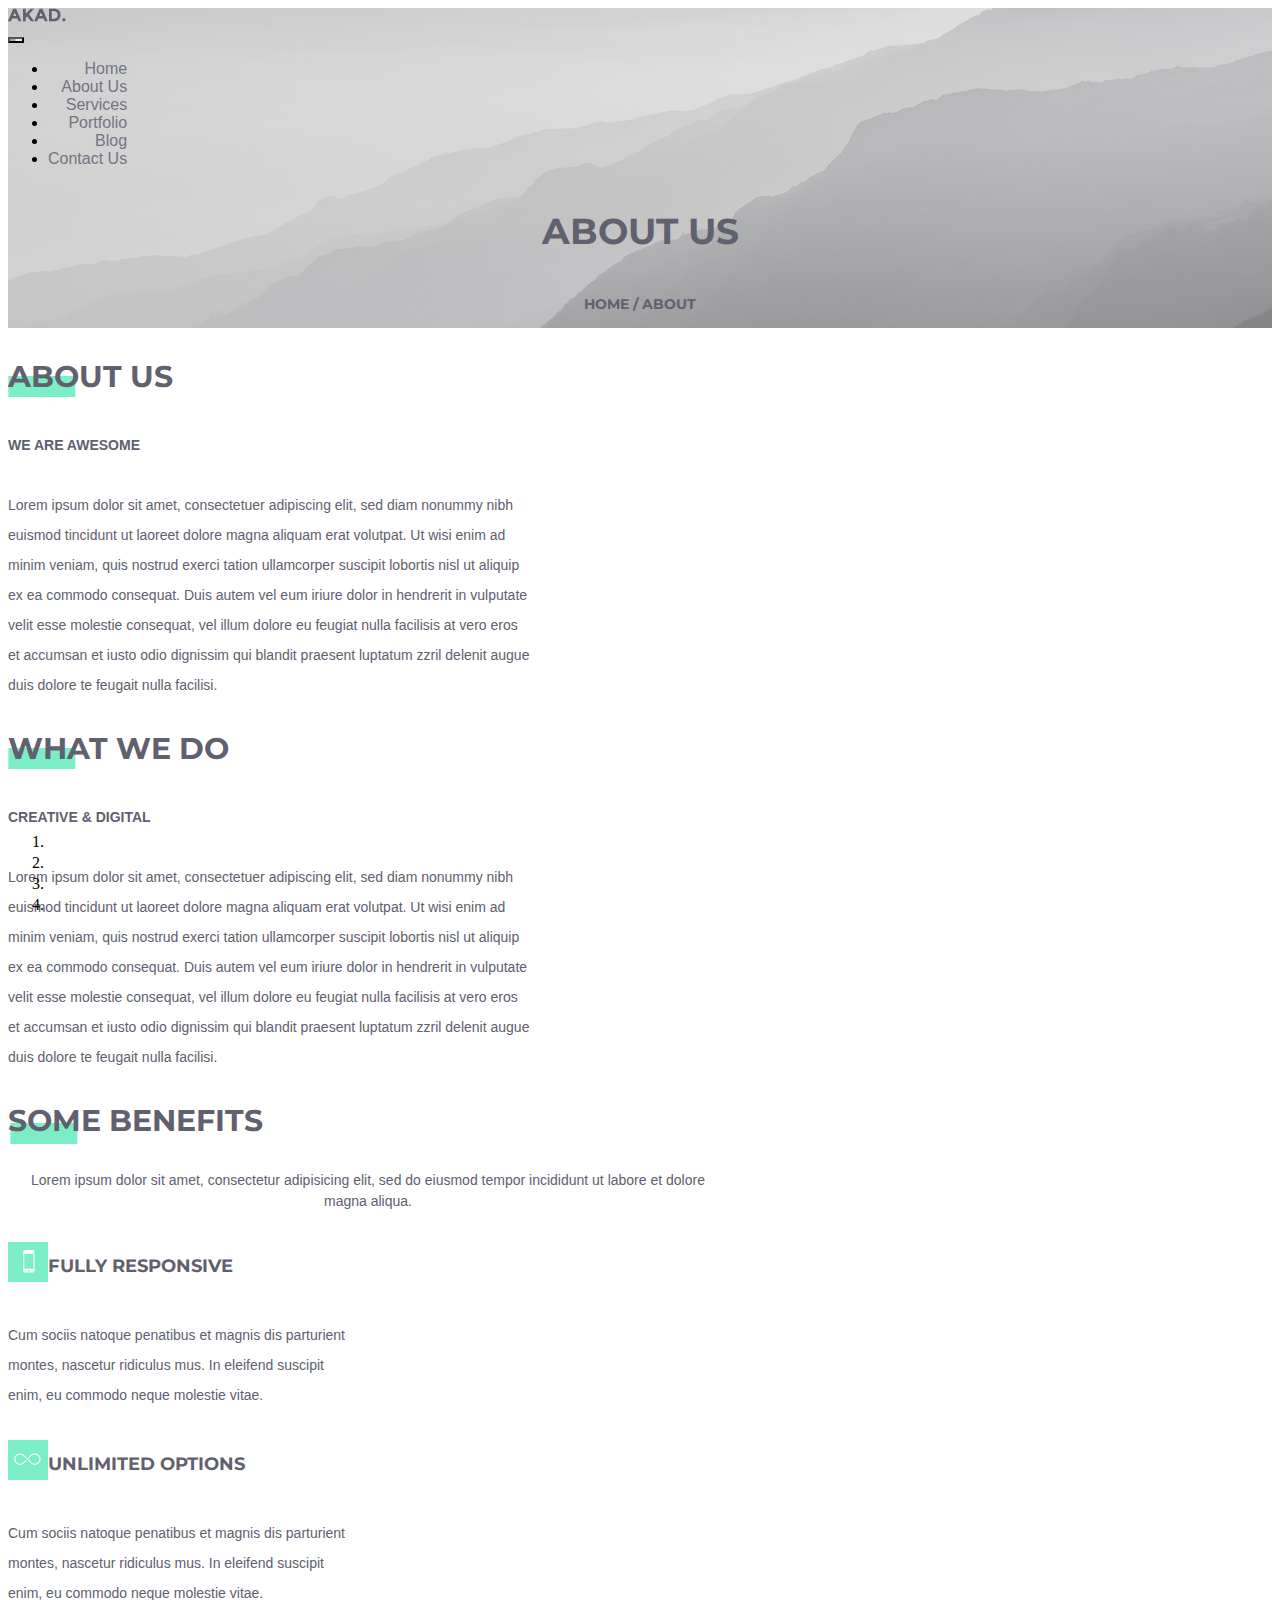
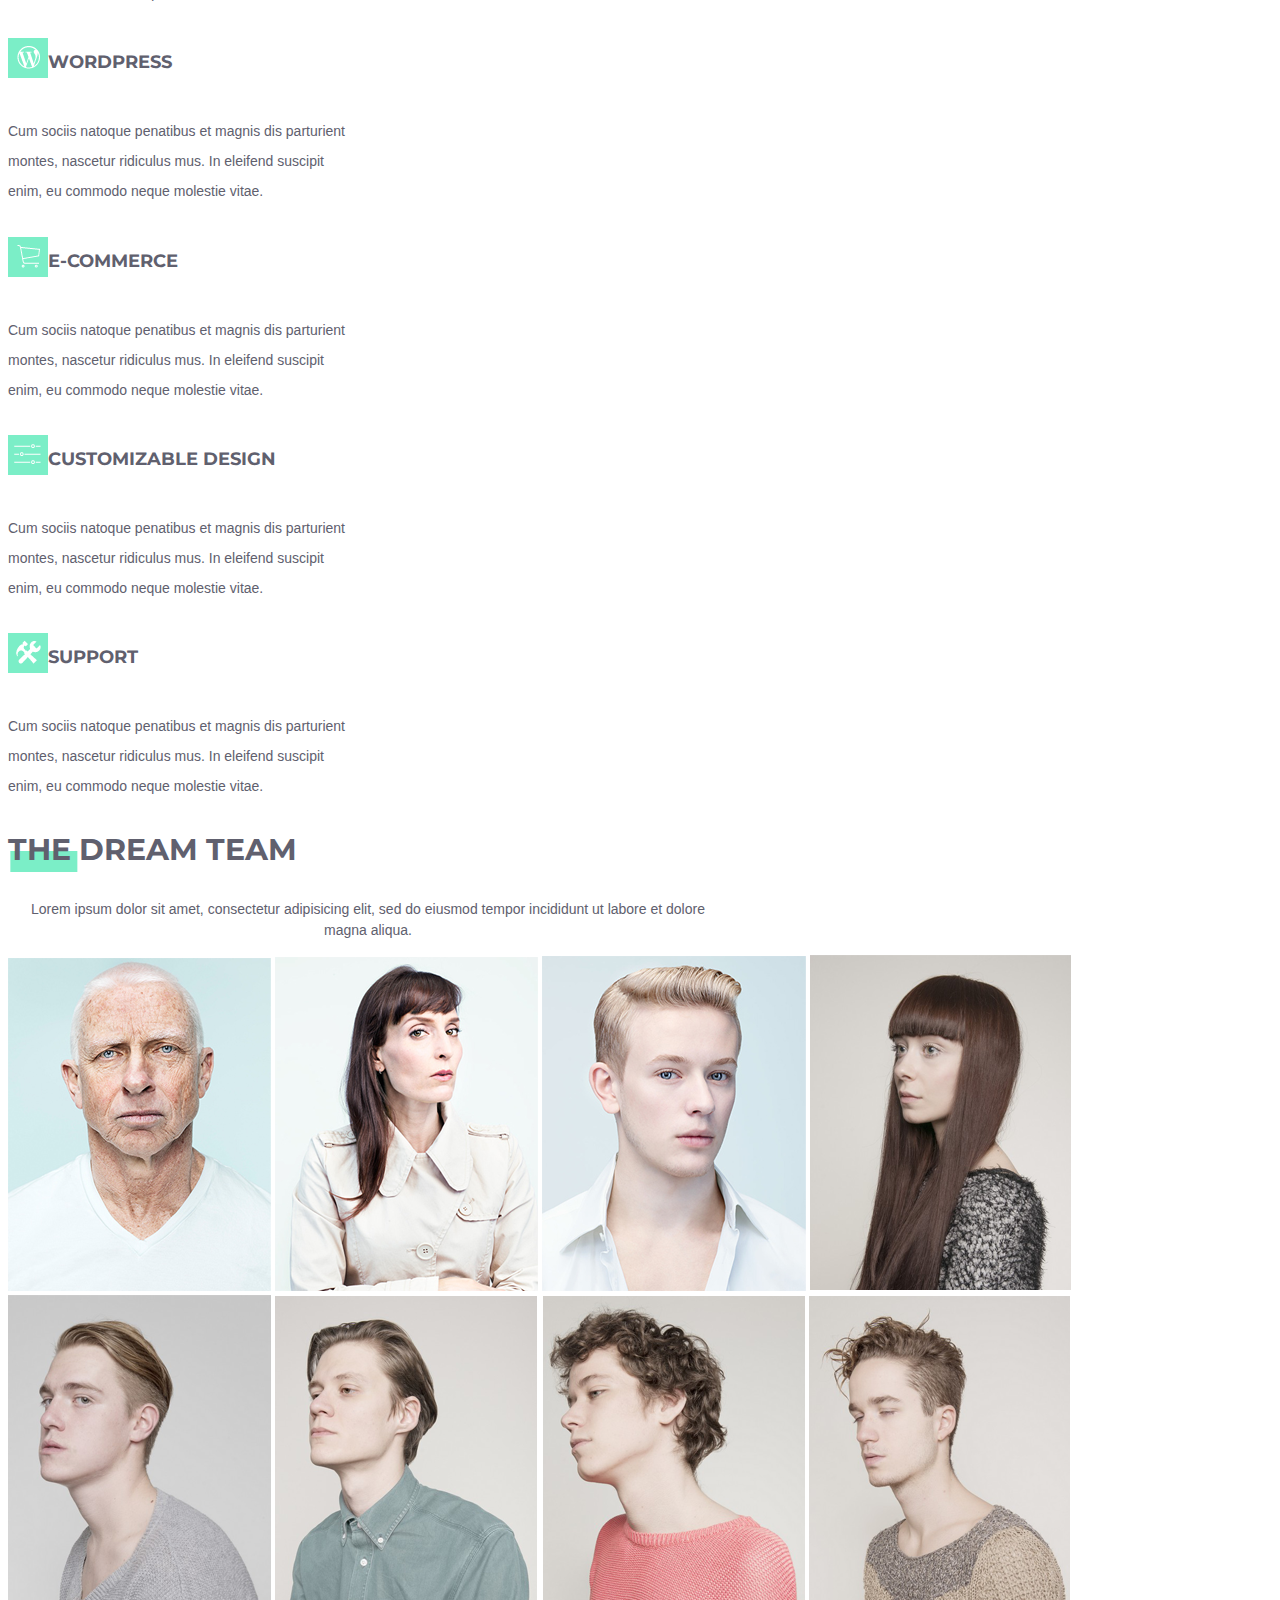
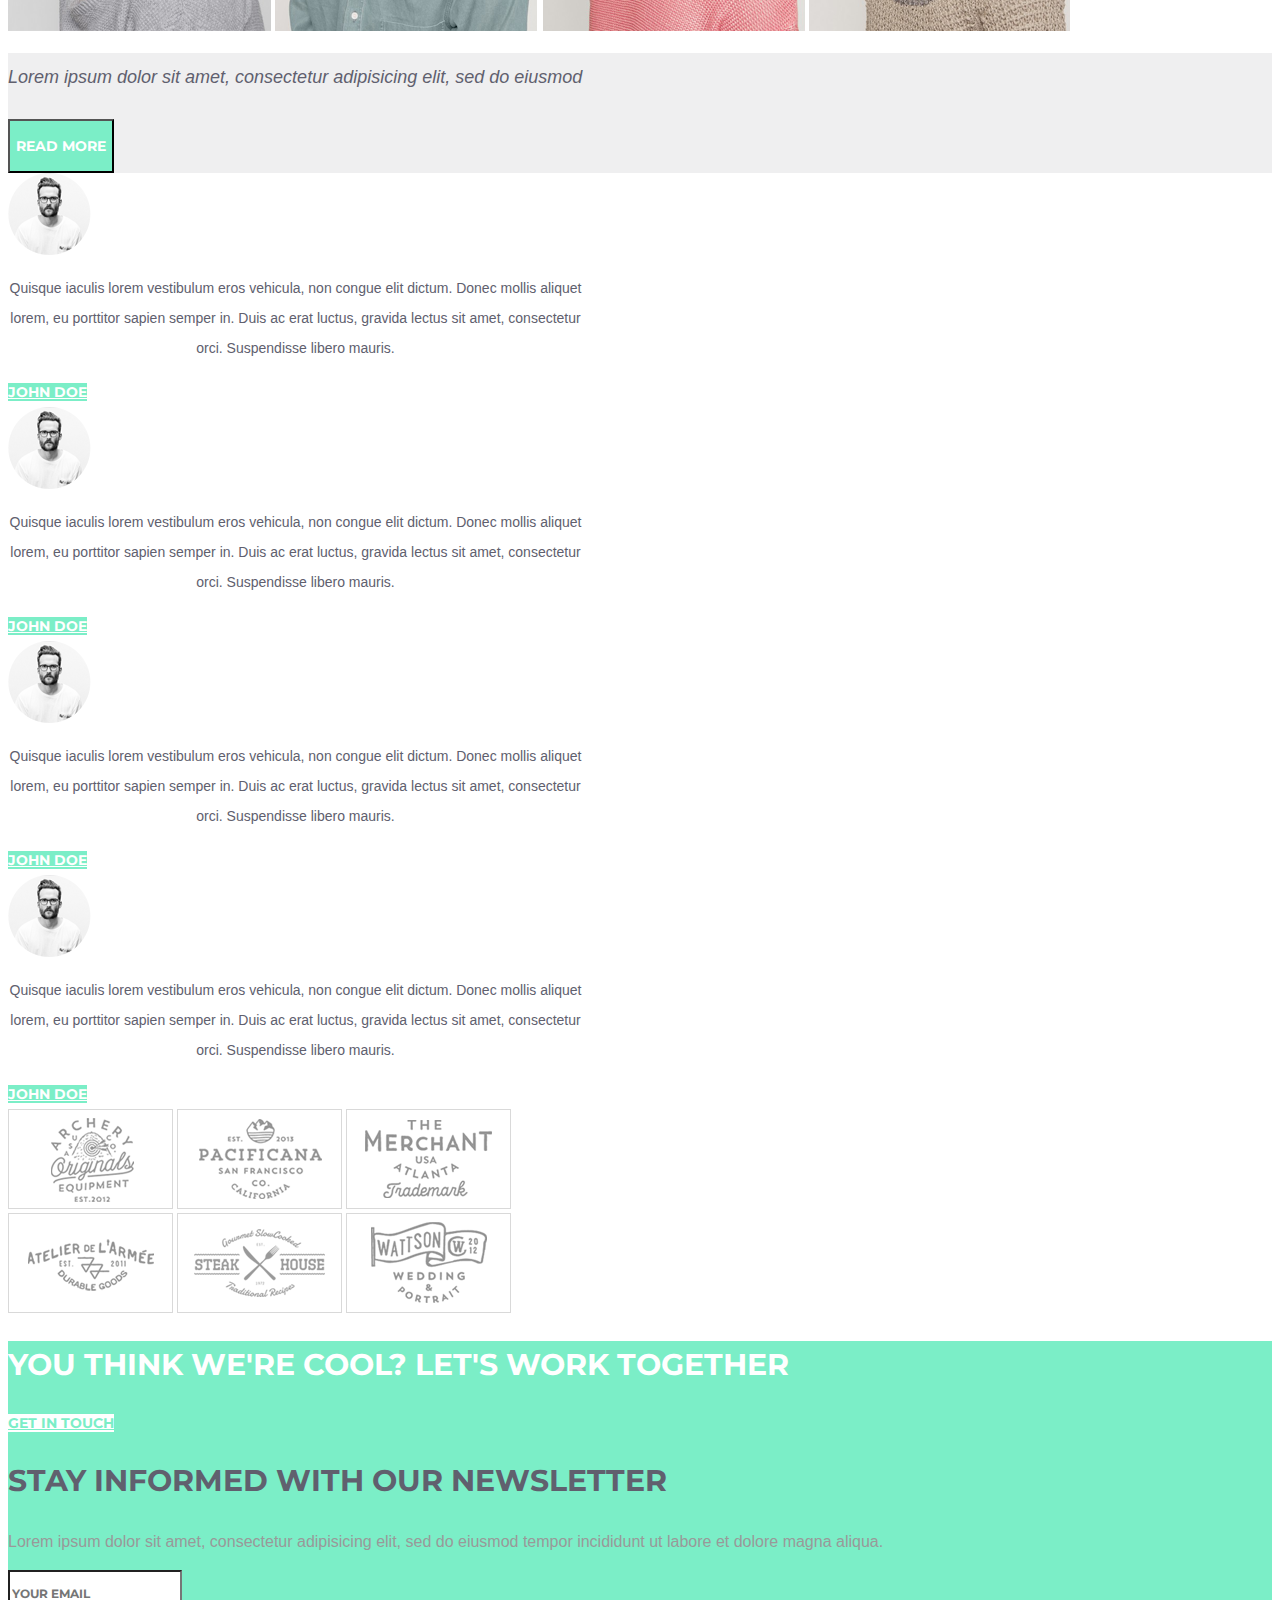
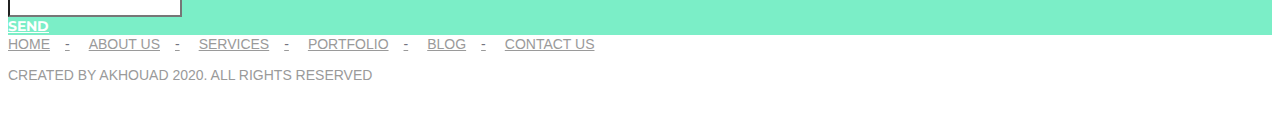
<file: index2.html>
<!DOCTYPE html>
<html lang="en">
<head>
	<title>Akad</title>
	<meta charset="UTF-8">
	<meta name="viewport" content="width=device-width, initial-scale=1">
	<link rel="stylesheet" href="https://stackpath.bootstrapcdn.com/bootstrap/4.5.0/css/bootstrap.min.css" integrity="sha384-9aIt2nRpC12Uk9gS9baDl411NQApFmC26EwAOH8WgZl5MYYxFfc+NcPb1dKGj7Sk" crossorigin="anonymous">
	<script src="https://code.jquery.com/jquery-3.5.1.slim.min.js" integrity="sha384-DfXdz2htPH0lsSSs5nCTpuj/zy4C+OGpamoFVy38MVBnE+IbbVYUew+OrCXaRkfj" crossorigin="anonymous"></script>
	<script src="https://cdn.jsdelivr.net/npm/popper.js@1.16.0/dist/umd/popper.min.js" integrity="sha384-Q6E9RHvbIyZFJoft+2mJbHaEWldlvI9IOYy5n3zV9zzTtmI3UksdQRVvoxMfooAo" crossorigin="anonymous"></script>
	<script src="https://stackpath.bootstrapcdn.com/bootstrap/4.5.0/js/bootstrap.min.js" integrity="sha384-OgVRvuATP1z7JjHLkuOU7Xw704+h835Lr+6QL9UvYjZE3Ipu6Tp75j7Bh/kR0JKI" crossorigin="anonymous"></script>
	<link href="https://fonts.googleapis.com/css2?family=Montserrat:wght@400;500;600;700&family=Open+Sans:wght@400;600;700&display=swap" rel="stylesheet">
	<link rel="stylesheet" href="https://use.fontawesome.com/releases/v5.14.0/css/all.css" integrity="sha384-HzLeBuhoNPvSl5KYnjx0BT+WB0QEEqLprO+NBkkk5gbc67FTaL7XIGa2w1L0Xbgc" crossorigin="anonymous">
	<link rel="stylesheet" type="text/css" href="styles2.css">
</head>
<body>
<header>
<div class="container px-0 pb-5 mb-5 d-flex flex-row justify-content-between align-items-start">
  <img src="img/akad.png" class="mt-2" alt="logo">
<nav class="navbar p-0">
  <button class="navbar-toggler p-0" type="button" data-toggle="collapse" data-target="#navbarNav" aria-controls="navbarNav" aria-expanded="false" aria-label="Toggle navigation">
    <span class="navbar-toggler-icon"></span>
  </button>
  <div class="collapse navbar-collapse" id="navbarNav">
    <ul class="navbar-nav">
      <li class="nav-item">
        <a class="nav-link p-0" href="index1.html">Home</a>
      </li>
      <li class="nav-item">
        <a class="nav-link p-0" href="index2.html">About Us</a>
      </li>
      <li class="nav-item">
        <a class="nav-link p-0" href="index3.html">Services</a>
      </li>
      <li class="nav-item">
        <a class="nav-link p-0" href="#">Portfolio</a>
      </li>
      <li class="nav-item">
        <a class="nav-link p-0" href="index4.html">Blog</a>
      </li>
      <li class="nav-item">
        <a class="nav-link p-0" href="index5.html">Contact Us</a>
      </li>
    </ul>
  </div>
</nav>
</div>
<div class="container py-4">
  <div class="hero py-5">
    <h1>about us</h1>
    <p><a href="index1.html">home</a> &#47 <a href="index2.html">about</a></p>
  </div>
</div>
</header>
<main>
<div class="container">
<div class="article py-4">
  <div class="row">
  <div class="col-sm-6">
    <div class="card my-2">
      <div class="card-body p-0">
        <h2 class="card-title">about us</h2>
        <h6 class="card-subtitle pb-1">we are awesome</h6>
        <p class="card-text">Lorem ipsum dolor sit amet, consectetuer adipiscing elit, sed diam nonummy nibh euismod tincidunt ut laoreet dolore magna aliquam erat volutpat. Ut wisi enim ad minim veniam, quis nostrud exerci tation ullamcorper suscipit lobortis nisl ut aliquip ex ea commodo consequat. Duis autem vel eum iriure dolor in hendrerit in vulputate velit esse molestie consequat, vel illum dolore eu feugiat nulla facilisis at vero eros et accumsan et iusto odio dignissim qui blandit praesent luptatum zzril delenit augue duis dolore te feugait nulla facilisi.</p>
      </div>
    </div>
  </div>
  <div class="col-sm-6">
    <div class="card my-2">
      <div class="card-body p-0">
        <h2 class="card-title">what we do</h2>
        <h6 class="card-subtitle pb-1">creative &amp digital</h6>
        <p class="card-text">Lorem ipsum dolor sit amet, consectetuer adipiscing elit, sed diam nonummy nibh euismod tincidunt ut laoreet dolore magna aliquam erat volutpat. Ut wisi enim ad minim veniam, quis nostrud exerci tation ullamcorper suscipit lobortis nisl ut aliquip ex ea commodo consequat. Duis autem vel eum iriure dolor in hendrerit in vulputate velit esse molestie consequat, vel illum dolore eu feugiat nulla facilisis at vero eros et accumsan et iusto odio dignissim qui blandit praesent luptatum zzril delenit augue duis dolore te feugait nulla facilisi.</p>
      </div>
    </div>
  </div>
</div>  
</div>
  <div class="intro pb-5 mt-lg-5">
    <h2 class="pt-lg-3 m-auto">some benefits</h2>
    <p class="m-auto pt-2">Lorem ipsum dolor sit amet, consectetur adipisicing elit, sed do eiusmod tempor incididunt ut labore et dolore magna aliqua.</p>
  </div>
<div class="benefits d-flex flex-wrap flex-row justify-content-center justify-content-lg-around">
  <div class="card mx-2 my-3">
    <div class="card-body p-0">
    <img src="img/phone.png" class="card-img-top" alt="phone">    
      <h5 class="card-title pl-5 mb-1">fully responsive</h5>
      <p class="card-text">Cum sociis natoque penatibus et magnis dis parturient montes, nascetur ridiculus mus. In eleifend suscipit enim, eu commodo neque molestie vitae.</p>
    </div>
  </div>
  <div class="card mx-2 my-3">
    <div class="card-body p-0">
    <img src="img/unlimited.png" class="card-img-top" alt="unlimited">    
      <h5 class="card-title pl-5 mb-1">unlimited options</h5>
      <p class="card-text">Cum sociis natoque penatibus et magnis dis parturient montes, nascetur ridiculus mus. In eleifend suscipit enim, eu commodo neque molestie vitae.</p>
    </div>
  </div>
  <div class="card mx-2 my-3">
    <div class="card-body p-0">
    <img src="img/wordpress.png" class="card-img-top" alt="wordpress">    
      <h5 class="card-title pl-5 mb-1">wordpress</h5>
      <p class="card-text">Cum sociis natoque penatibus et magnis dis parturient montes, nascetur ridiculus mus. In eleifend suscipit enim, eu commodo neque molestie vitae.</p>
    </div>
  </div>
  <div class="card mx-2 my-3">
    <div class="card-body p-0">
    <img src="img/commerce.png" class="card-img-top" alt="e-cart">
      <h5 class="card-title pl-5 mb-1">e-commerce</h5>
      <p class="card-text">Cum sociis natoque penatibus et magnis dis parturient montes, nascetur ridiculus mus. In eleifend suscipit enim, eu commodo neque molestie vitae.</p>
    </div>
  </div>
  <div class="card mx-2 my-3">
    <div class="card-body p-0">
    <img src="img/customisable.png" class="card-img-top" alt="customizable">    
      <h5 class="card-title pl-5 mb-1">customizable design</h5>
      <p class="card-text">Cum sociis natoque penatibus et magnis dis parturient montes, nascetur ridiculus mus. In eleifend suscipit enim, eu commodo neque molestie vitae.</p>
    </div>
  </div>
  <div class="card mx-2 my-3">
    <div class="card-body p-0">
    <img src="img/support.png" class="card-img-top" alt="support">
      <h5 class="card-title pl-5 mb-1">support</h5>
      <p class="card-text">Cum sociis natoque penatibus et magnis dis parturient montes, nascetur ridiculus mus. In eleifend suscipit enim, eu commodo neque molestie vitae.</p>
    </div>
  </div>
</div>
  <div class="intro pb-5 mt-lg-5">
    <h2 class="pt-lg-3 m-auto">the dream team</h2>
    <p class="m-auto pt-2">Lorem ipsum dolor sit amet, consectetur adipisicing elit, sed do eiusmod tempor incididunt ut labore et dolore magna aliqua.</p>
  </div>
  <div class="theteam d-flex flex-wrap flex-row justify-content-center justify-content-lg-around">
  <img src="img/a1.png" class="my-3 mx-1" alt="teammember">
  <img src="img/a2.png" class="my-3 mx-1" alt="teammember">
  <img src="img/a3.png" class="my-3 mx-1" alt="teammember">
  <img src="img/a4.png" class="my-3 mx-1" alt="teammember">
  <img src="img/a5.png" class="my-3 mx-1" alt="teammember">
  <img src="img/a6.png" class="my-3 mx-1" alt="teammember">
  <img src="img/a7.png" class="my-3 mx-1" alt="teammember">
  <img src="img/a8.png" class="my-3 mx-1" alt="teammember">
  </div>
  <div class="readmore d-flex flex-row flex-wrap justify-content-around justify-content-lg-between align-items-baseline py-5 my-1">
  	<p class="px-4 mb-0">Lorem ipsum dolor sit amet, consectetur adipisicing elit, sed do eiusmod</p>
  	<button type="button" class="btn py-1 px-4 mx-4">Read more</button>
  </div>
<div class="review d-flex flex-wrap justify-content-around align-items-center my-5">
<div id="carouselExampleIndicators" class="carousel slide" data-ride="carousel">
  <ol class="carousel-indicators">
    <li data-target="#carouselExampleIndicators" data-slide-to="0" class="active"></li>
    <li data-target="#carouselExampleIndicators" data-slide-to="1"></li>
    <li data-target="#carouselExampleIndicators" data-slide-to="2"></li>
    <li data-target="#carouselExampleIndicators" data-slide-to="2"></li>
  </ol>
  <div class="carousel-inner">
    <div class="carousel-item active">      
<div class="card">
  <img src="img/johndoe.png" class="card-img-top m-auto" alt="reviewer">
  <div class="card-body text-center">
    <p class="card-text">Quisque iaculis lorem vestibulum eros vehicula, non congue elit dictum. Donec mollis aliquet lorem, eu porttitor sapien semper in. Duis ac erat luctus, gravida lectus sit amet, consectetur orci. Suspendisse libero mauris.</p>
    <a href="#" class="btn px-2 py-1 mb-2">John Doe</a>
  </div>
</div>
    </div>
     <div class="carousel-item">
<div class="card">
  <img src="img/johndoe.png" class="card-img-top m-auto" alt="reviewer">
  <div class="card-body text-center">
    <p class="card-text">Quisque iaculis lorem vestibulum eros vehicula, non congue elit dictum. Donec mollis aliquet lorem, eu porttitor sapien semper in. Duis ac erat luctus, gravida lectus sit amet, consectetur orci. Suspendisse libero mauris.</p>
    <a href="#" class="btn px-2 py-1 mb-2">John Doe</a>
  </div>
</div>
    </div>
    <div class="carousel-item">
<div class="card">
  <img src="img/johndoe.png" class="card-img-top m-auto" alt="reviewer">
  <div class="card-body text-center">
    <p class="card-text">Quisque iaculis lorem vestibulum eros vehicula, non congue elit dictum. Donec mollis aliquet lorem, eu porttitor sapien semper in. Duis ac erat luctus, gravida lectus sit amet, consectetur orci. Suspendisse libero mauris.</p>
    <a href="#" class="btn px-2 py-1 mb-2">John Doe</a>
  </div>
</div>
    </div>
    <div class="carousel-item">
<div class="card">
  <img src="img/johndoe.png" class="card-img-top m-auto" alt="reviewer">
  <div class="card-body text-center">
    <p class="card-text">Quisque iaculis lorem vestibulum eros vehicula, non congue elit dictum. Donec mollis aliquet lorem, eu porttitor sapien semper in. Duis ac erat luctus, gravida lectus sit amet, consectetur orci. Suspendisse libero mauris.</p>
    <a href="#" class="btn px-2 py-1 mb-2">John Doe</a>
  </div>
</div>
    </div>
  </div>
</div>	
<div class="clients d-flex flex-row flex-wrap justify-content-around py-2">
<img src="img/ac-1.png" class="mx-1 my-2" alt="clientlogo">
<img src="img/ac-2.png" class="mx-1 my-2" alt="clientlogo">
<img src="img/ac-3.png" class="mx-1 my-2" alt="clientlogo">
<img src="img/ac-4.png" class="mx-1 my-2" alt="clientlogo">
<img src="img/ac-5.png" class="mx-1 my-2" alt="clientlogo">
<img src="img/ac-6.png" class="mx-1 my-2" alt="clientlogo">
</div>
</div>
</div>
<div class="contact py-4">
<div class="container">
<div class="row m-0">
  <div class="col-md-12 col-lg-6 my-1 p-0">
    <div class="card card-1">
      <div class="card-body p-0">
        <h2 class="card-title">you think we're cool? let's work together</h2>
        <a href="index5.html" class="btn px-3 py-2">get in touch</a>
      </div>
    </div>
  </div>
  <div class="col-md-12 col-lg-6 my-1 p-0">
    <div class="card card-2 bg-light p-0">
      <div class="card-body py-2 px-3">
        <h2 class="card-title mb-1">stay informed with our newsletter</h2>
        <p class="card-text">Lorem ipsum dolor sit amet, consectetur adipisicing elit, sed do eiusmod tempor incididunt ut labore et dolore magna aliqua.</p>
        <form>
        <div class="row m-0">
         <div class="col-8 p-0">
         <input type="email" class="form-control" id="exampleFormControlInput1" placeholder="YOUR EMAIL">
         </div>
         <div class="col-4 p-0">
         <a href="#" class="btn py-2 px-4">send</a>
         </div>
         </div>
        </form>
      </div>
    </div>
  </div>
</div>
</div>
</div>
</main>
<footer>
<div class="container py-5 d-flex flex-column">
<div class="d-flex flex-row justify-content-between align-items-start flex-wrap">
<nav class="nav d-flex flex-sm-row flex-column pb-1">
  <a class="nav-link" href="index1.html">Home</a>
  <a class="nav-link" href="index2.html">About Us</a>
  <a class="nav-link" href="index3.html">Services</a>
  <a class="nav-link" href="#">Portfolio</a>
  <a class="nav-link" href="index4.html">Blog</a>
  <a class="nav-link" href="index5.html">Contact Us</a>
</nav>  
<p class="paternity">created by akhouad 2020. all rights reserved</p>   
</div>
<div class="socialmedia ml-auto">
<i class="fab fa-facebook-f"></i>
<i class="fab fa-twitter"></i>
<i class="fab fa-youtube"></i>
<i class="fab fa-linkedin"></i>
<i class="fab fa-pinterest"></i>
<i class="fab fa-instagram-square"></i>
</div>
</div>
</footer>
</body>
</html>
</file>
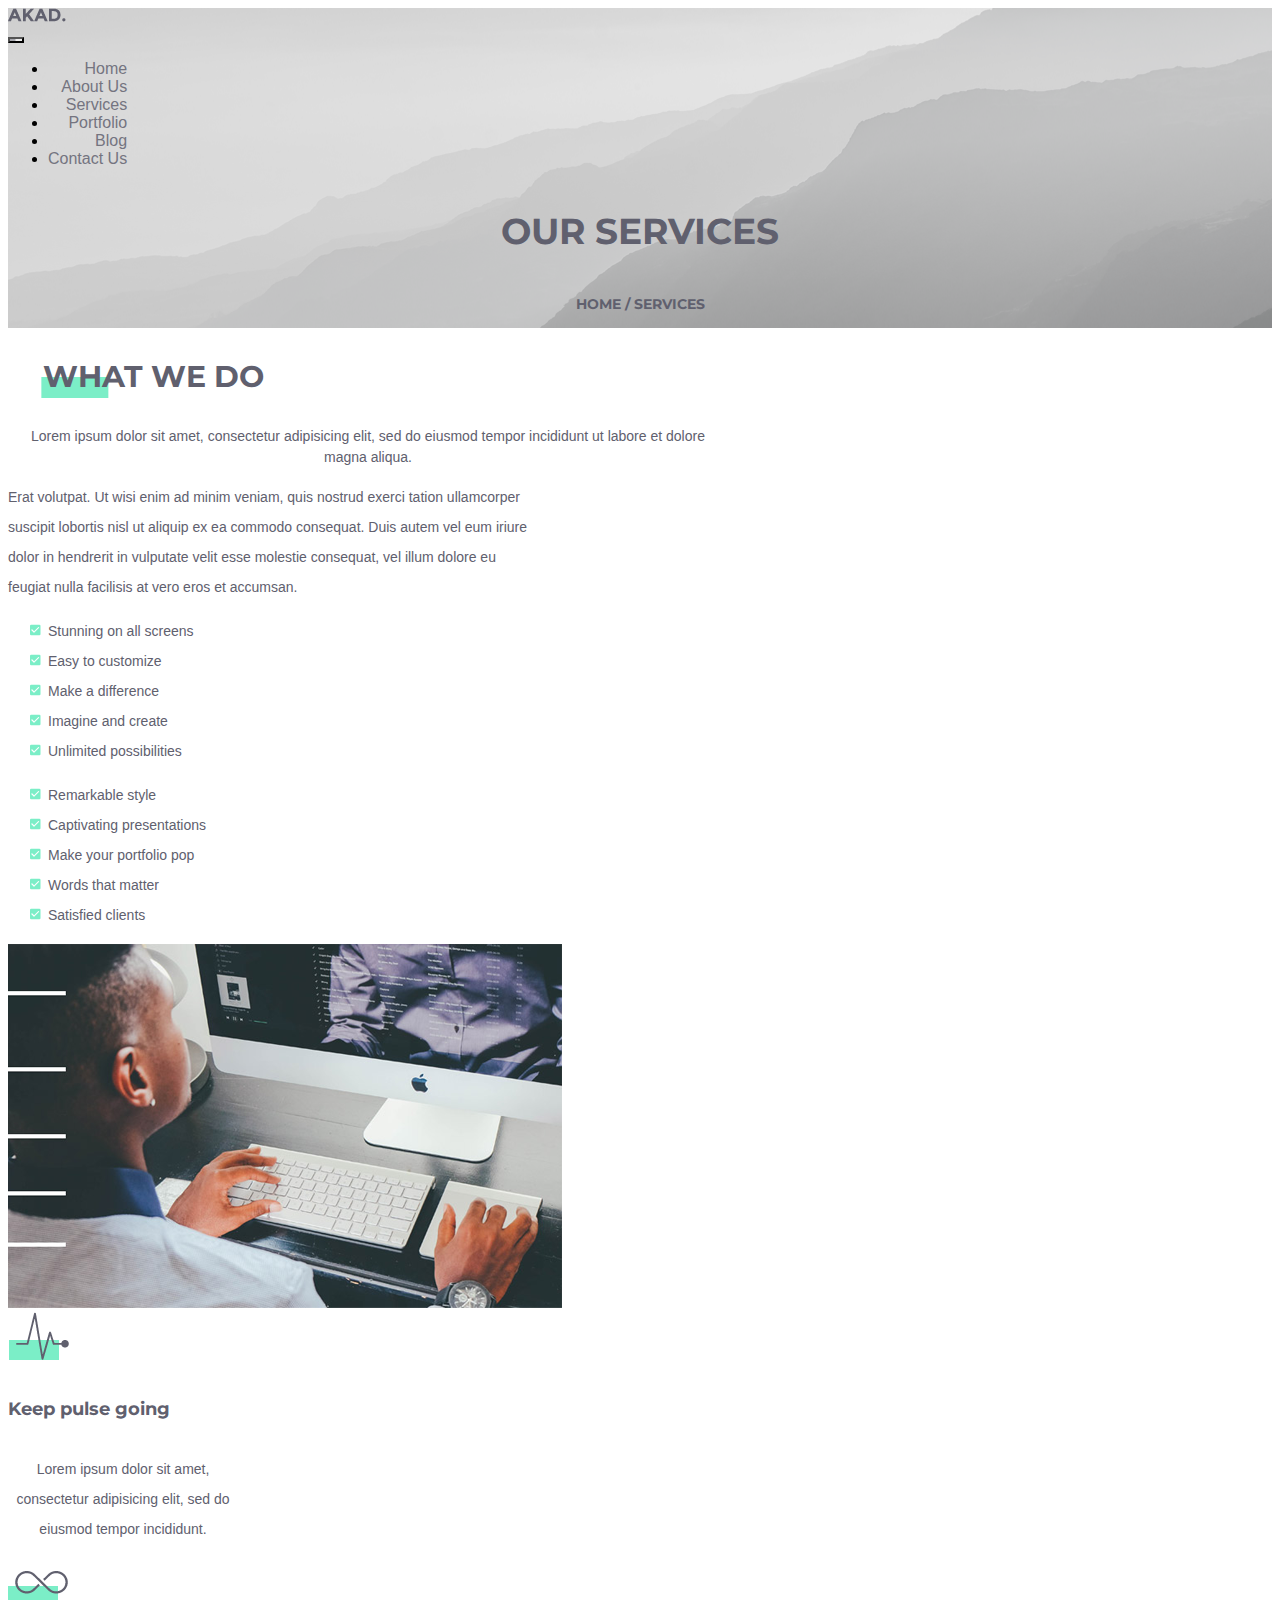
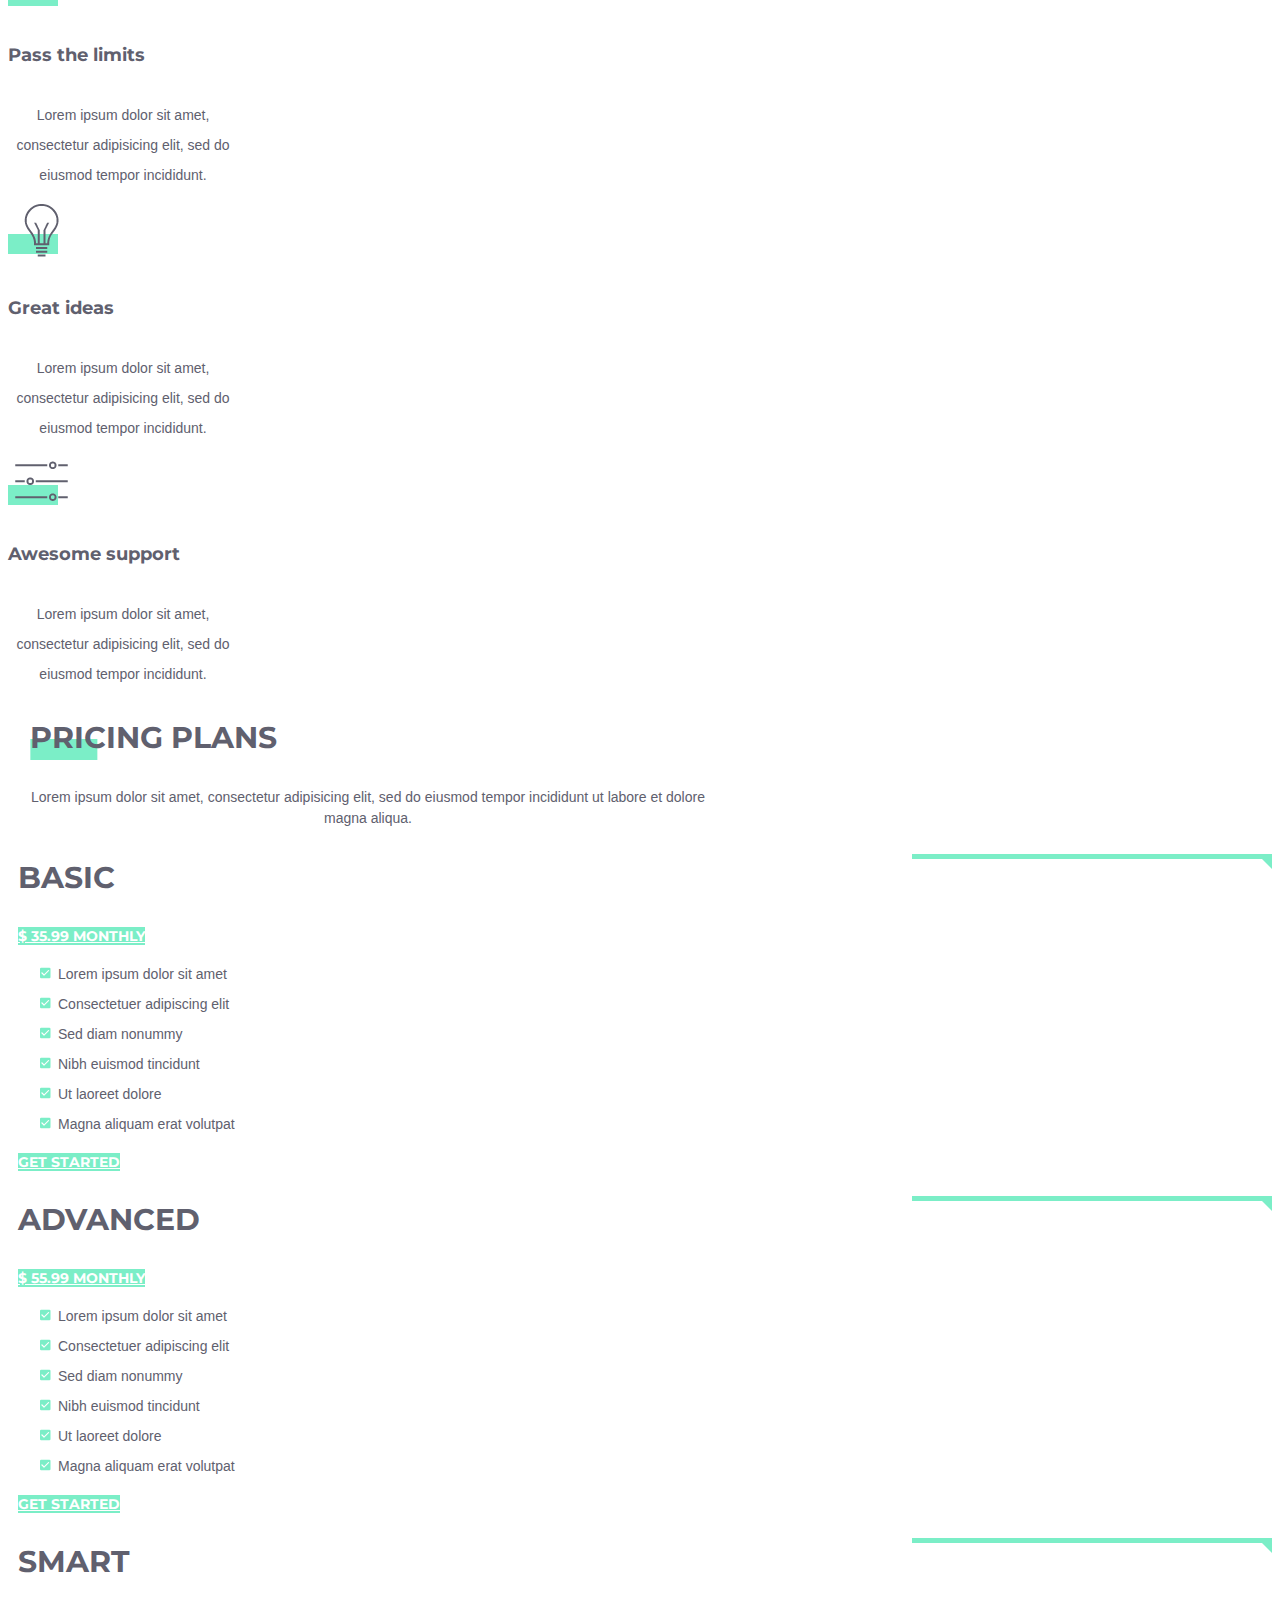
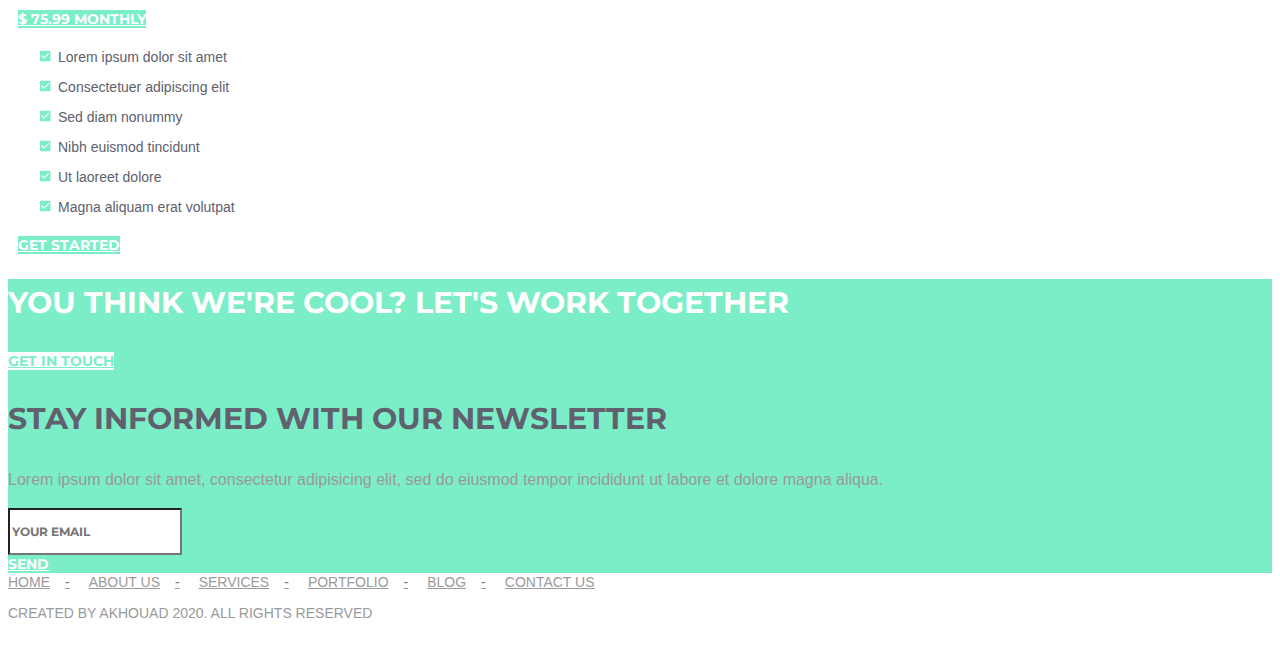
<file: index3.html>
<!DOCTYPE html>
<html lang="en">
<head>
	<title>Akad</title>
	<meta charset="UTF-8">
	<meta name="viewport" content="width=device-width, initial-scale=1">
	<link rel="stylesheet" href="https://stackpath.bootstrapcdn.com/bootstrap/4.5.0/css/bootstrap.min.css" integrity="sha384-9aIt2nRpC12Uk9gS9baDl411NQApFmC26EwAOH8WgZl5MYYxFfc+NcPb1dKGj7Sk" crossorigin="anonymous">
	<script src="https://code.jquery.com/jquery-3.5.1.slim.min.js" integrity="sha384-DfXdz2htPH0lsSSs5nCTpuj/zy4C+OGpamoFVy38MVBnE+IbbVYUew+OrCXaRkfj" crossorigin="anonymous"></script>
	<script src="https://cdn.jsdelivr.net/npm/popper.js@1.16.0/dist/umd/popper.min.js" integrity="sha384-Q6E9RHvbIyZFJoft+2mJbHaEWldlvI9IOYy5n3zV9zzTtmI3UksdQRVvoxMfooAo" crossorigin="anonymous"></script>
	<script src="https://stackpath.bootstrapcdn.com/bootstrap/4.5.0/js/bootstrap.min.js" integrity="sha384-OgVRvuATP1z7JjHLkuOU7Xw704+h835Lr+6QL9UvYjZE3Ipu6Tp75j7Bh/kR0JKI" crossorigin="anonymous"></script>
	<link href="https://fonts.googleapis.com/css2?family=Montserrat:wght@400;500;600;700&family=Open+Sans:wght@400;600;700&display=swap" rel="stylesheet">
	<link rel="stylesheet" href="https://use.fontawesome.com/releases/v5.14.0/css/all.css" integrity="sha384-HzLeBuhoNPvSl5KYnjx0BT+WB0QEEqLprO+NBkkk5gbc67FTaL7XIGa2w1L0Xbgc" crossorigin="anonymous">
	<link rel="stylesheet" type="text/css" href="styles3.css">
</head>
<body>
<header>
<div class="container px-0 pb-5 mb-5 d-flex flex-row justify-content-between align-items-start">
  <img src="img/akad.png" class="mt-2" alt="logo">
<nav class="navbar p-0">
  <button class="navbar-toggler p-0" type="button" data-toggle="collapse" data-target="#navbarNav" aria-controls="navbarNav" aria-expanded="false" aria-label="Toggle navigation">
    <span class="navbar-toggler-icon"></span>
  </button>
  <div class="collapse navbar-collapse" id="navbarNav">
    <ul class="navbar-nav">
      <li class="nav-item">
        <a class="nav-link p-0" href="index1.html">Home</a>
      </li>
      <li class="nav-item">
        <a class="nav-link p-0" href="index2.html">About Us</a>
      </li>
      <li class="nav-item">
        <a class="nav-link p-0" href="index3.html">Services</a>
      </li>
      <li class="nav-item">
        <a class="nav-link p-0" href="#">Portfolio</a>
      </li>
      <li class="nav-item">
        <a class="nav-link p-0" href="index4.html">Blog</a>
      </li>
      <li class="nav-item">
        <a class="nav-link p-0" href="index5.html">Contact Us</a>
      </li>
    </ul>
  </div>
</nav>
</div>
<div class="container py-4">
  <div class="hero py-5">
    <h1>our services</h1>
    <p><a href="index1.html">home</a> &#47 <a href="index3.html">services</a></p>
  </div>
</div>
</header>
<main>
<div class="container">
  <div class="intro pb-5 mt-lg-5">
    <h2 class="pt-lg-3 m-auto">what we do</h2>
    <p class="m-auto pt-2">Lorem ipsum dolor sit amet, consectetur adipisicing elit, sed do eiusmod tempor incididunt ut labore et dolore magna aliqua.</p>
  </div>  
  <div class="whatwedo d-flex flex-row justify-content-around justify-content-lg-between flex-wrap align-items-start my-2">
    <div class="d-flex flex-column">
    <p>Erat volutpat. Ut wisi enim ad minim veniam, quis nostrud exerci tation ullamcorper suscipit lobortis nisl ut aliquip ex ea commodo consequat. Duis autem vel eum iriure dolor in hendrerit in vulputate velit esse molestie consequat, vel illum dolore eu feugiat nulla facilisis at vero eros et accumsan.</p>
    <div class="d-flex justify-content-around justify-content-lg-between flex-wrap pt-2">
    <ul class="px-3">
      <li class="pl-1">Stunning on all screens</li>
      <li class="pl-1">Easy to customize</li>
      <li class="pl-1">Make a difference</li>
      <li class="pl-1">Imagine and create</li>
      <li class="pl-1">Unlimited possibilities</li>
    </ul>
    <ul class="px-3">
      <li class="pl-1">Remarkable style</li>
      <li class="pl-1">Captivating presentations</li>
      <li class="pl-1">Make your portfolio pop</li>
      <li class="pl-1">Words that matter</li>
      <li class="pl-1">Satisfied clients</li>
    </ul>      
    </div>
    </div>
    <img src="img/Layer5.png" alt="whatwedo">
  </div>
  <div class="about d-flex justify-content-around justify-content-lg-between align-items-center flex-wrap my-5">
    <div class="card text-center">
  <img src="img/sa-1.png" class="card-img-top m-auto" alt="pulse">
  <div class="card-body p-1 py-2">
    <h5 class="card-title mb-1 mt-3">Keep pulse going</h5>
    <p class="card-text">Lorem ipsum dolor sit amet, consectetur adipisicing elit, sed do eiusmod tempor incididunt.</p>
  </div>
</div>
    <div class="card text-center">
  <img src="img/sa-2.png" class="card-img-top m-auto" alt="infinity">
  <div class="card-body p-1 py-2">
    <h5 class="card-title mb-1 mt-3">Pass the limits</h5>
    <p class="card-text">Lorem ipsum dolor sit amet, consectetur adipisicing elit, sed do eiusmod tempor incididunt.</p>
  </div>
</div>
    <div class="card text-center">
  <img src="img/sa-3.png" class="card-img-top m-auto" alt="lightbulb">
  <div class="card-body p-1 py-2">
    <h5 class="card-title mb-1 mt-2">Great ideas</h5>
    <p class="card-text">Lorem ipsum dolor sit amet, consectetur adipisicing elit, sed do eiusmod tempor incididunt.</p>
  </div>
</div>
    <div class="card text-center">
  <img src="img/sa-4.png" class="card-img-top m-auto" alt="equalizer">
  <div class="card-body px-1 py-2">
    <h5 class="card-title mb-1 mt-3">Awesome support</h5>
    <p class="card-text">Lorem ipsum dolor sit amet, consectetur adipisicing elit, sed do eiusmod tempor incididunt.</p>
  </div>
</div>
  </div>
  <div class="price pb-5 mt-lg-5">
    <h2 class="pt-lg-3 m-auto">pricing plans</h2>
    <p class="m-auto pt-2">Lorem ipsum dolor sit amet, consectetur adipisicing elit, sed do eiusmod tempor incididunt ut labore et dolore magna aliqua.</p>
  </div> 
  <div class="pricing d-flex flex-wrap justify-content-xs-center justify-content-md-around justify-content-lg-between my-4">
   <div class="card m-auto">
    <div class="card-body">
      <h2 class="card-title m-0">Basic</h2>
      <a class="btn px-4 py-1 my-2" href="#" role="button">&#36 35.99 monthly</a>
      <ul class="py-3 pl-3">
        <li>Lorem ipsum dolor sit amet</li>
        <li>Consectetuer adipiscing elit</li>
        <li>Sed diam nonummy</li>
        <li>Nibh euismod tincidunt</li>
        <li>Ut laoreet dolore</li>
        <li>Magna aliquam erat volutpat</li>
      </ul>
      <a class="btn py-2" href="#" role="button">Get started</a>
    </div>
  </div>
  <div class="card m-auto">
    <div class="card-body">
      <h2 class="card-title m-0">Advanced</h2>
      <a class="btn px-4 py-1 my-2" href="#" role="button">&#36 55.99 monthly</a>
      <ul class="py-3 pl-3">
        <li>Lorem ipsum dolor sit amet</li>
        <li>Consectetuer adipiscing elit</li>
        <li>Sed diam nonummy</li>
        <li>Nibh euismod tincidunt</li>
        <li>Ut laoreet dolore</li>
        <li>Magna aliquam erat volutpat</li>
      </ul>
      <a class="btn py-2" href="#" role="button">Get started</a>
    </div>
  </div>
    <div class="card m-auto">
    <div class="card-body">
      <h2 class="card-title m-0">Smart</h2>
      <a class="btn px-4 py-1 my-2" href="#" role="button">&#36 75.99 monthly</a>
      <ul class="py-3 pl-3">
        <li>Lorem ipsum dolor sit amet</li>
        <li>Consectetuer adipiscing elit</li>
        <li>Sed diam nonummy</li>
        <li>Nibh euismod tincidunt</li>
        <li>Ut laoreet dolore</li>
        <li>Magna aliquam erat volutpat</li>
      </ul>
      <a class="btn py-2" href="#" role="button">Get started</a>
    </div>
  </div>
</div>
</div>
  <div class="contact py-4">
<div class="container">
<div class="row m-0">
  <div class="col-md-12 col-lg-6 my-1 p-0">
    <div class="card card-1">
      <div class="card-body p-0">
        <h2 class="card-title">you think we're cool? let's work together</h2>
        <a href="index5.html" class="btn px-3 py-2">get in touch</a>
      </div>
    </div>
  </div>
  <div class="col-md-12 col-lg-6 my-1 p-0">
    <div class="card card-2 bg-light p-0">
      <div class="card-body py-2 px-3">
        <h2 class="card-title mb-1">stay informed with our newsletter</h2>
        <p class="card-text">Lorem ipsum dolor sit amet, consectetur adipisicing elit, sed do eiusmod tempor incididunt ut labore et dolore magna aliqua.</p>
        <form>
        <div class="row m-0">
         <div class="col-8 p-0">
         <input type="email" class="form-control" id="exampleFormControlInput1" placeholder="YOUR EMAIL">
         </div>
         <div class="col-4 p-0">
         <a href="#" class="btn py-2 px-4">send</a>
         </div>
         </div>
        </form>
      </div>
    </div>
  </div>
</div>
</div>
</div>
</main>
<footer>
<div class="container py-5 d-flex flex-column">
<div class="d-flex flex-row justify-content-between align-items-start flex-wrap">
<nav class="nav d-flex flex-sm-row flex-column pb-1">
  <a class="nav-link" href="index1.html">Home</a>
  <a class="nav-link" href="index2.html">About Us</a>
  <a class="nav-link" href="index3.html">Services</a>
  <a class="nav-link" href="#">Portfolio</a>
  <a class="nav-link" href="index4.html">Blog</a>
  <a class="nav-link" href="index5.html">Contact Us</a>
</nav>  
<p class="paternity">created by akhouad 2020. all rights reserved</p>   
</div>
<div class="socialmedia ml-auto">
<i class="fab fa-facebook-f"></i>
<i class="fab fa-twitter"></i>
<i class="fab fa-youtube"></i>
<i class="fab fa-linkedin"></i>
<i class="fab fa-pinterest"></i>
<i class="fab fa-instagram-square"></i>
</div>
</div>
</footer>
</body>
</html>
</body>
</html>
</file>
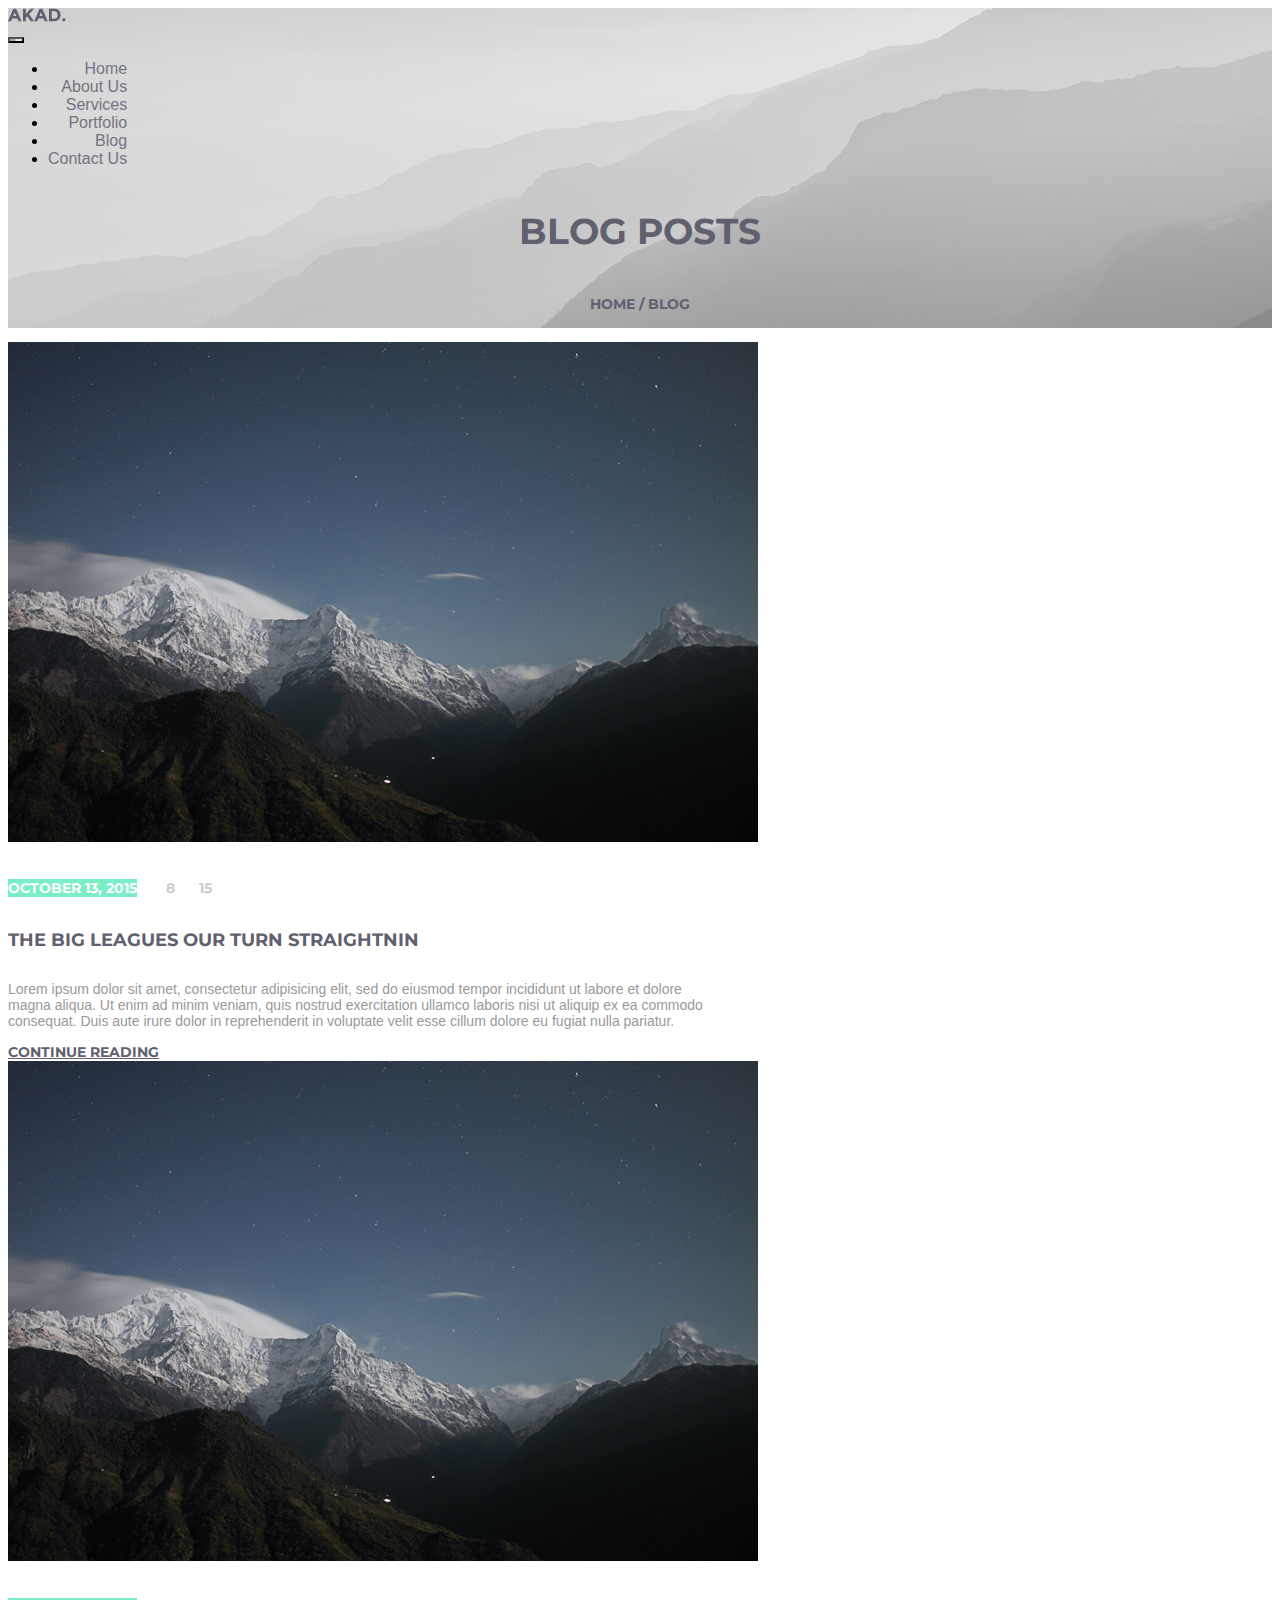
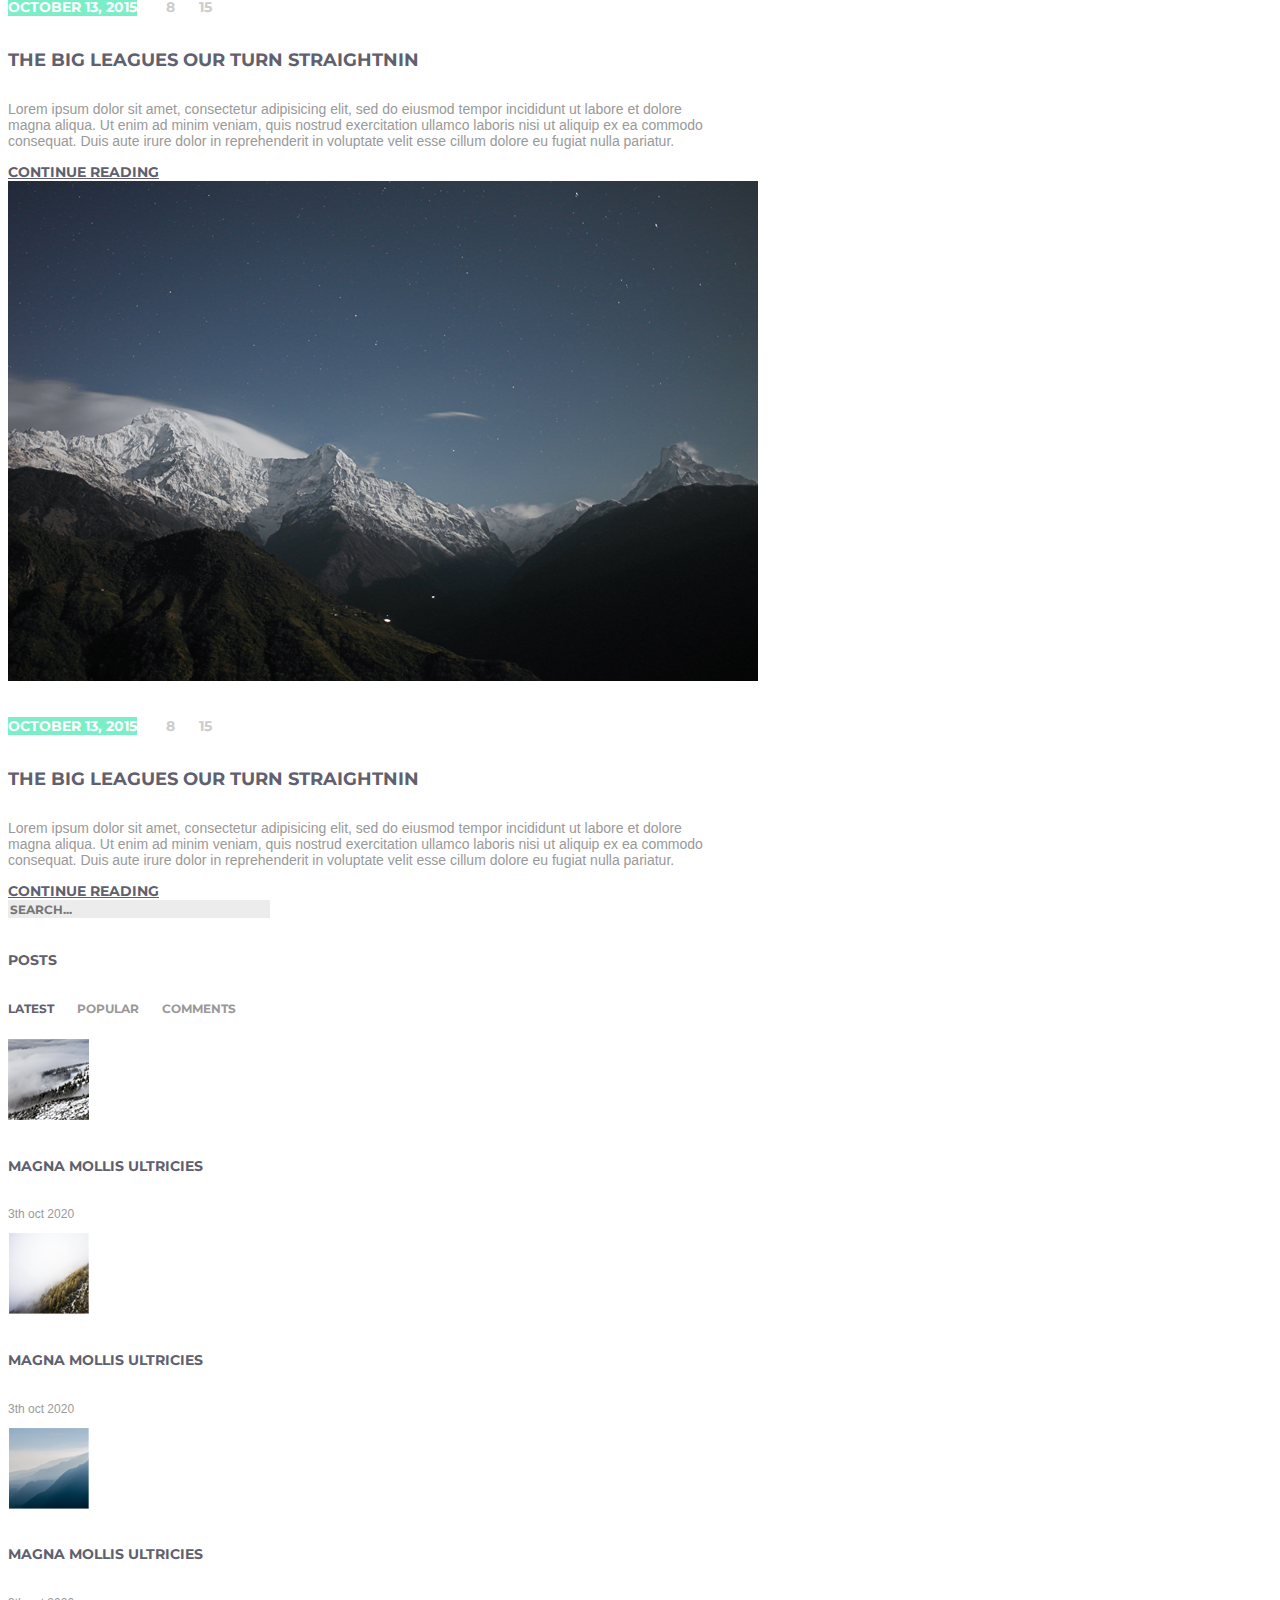
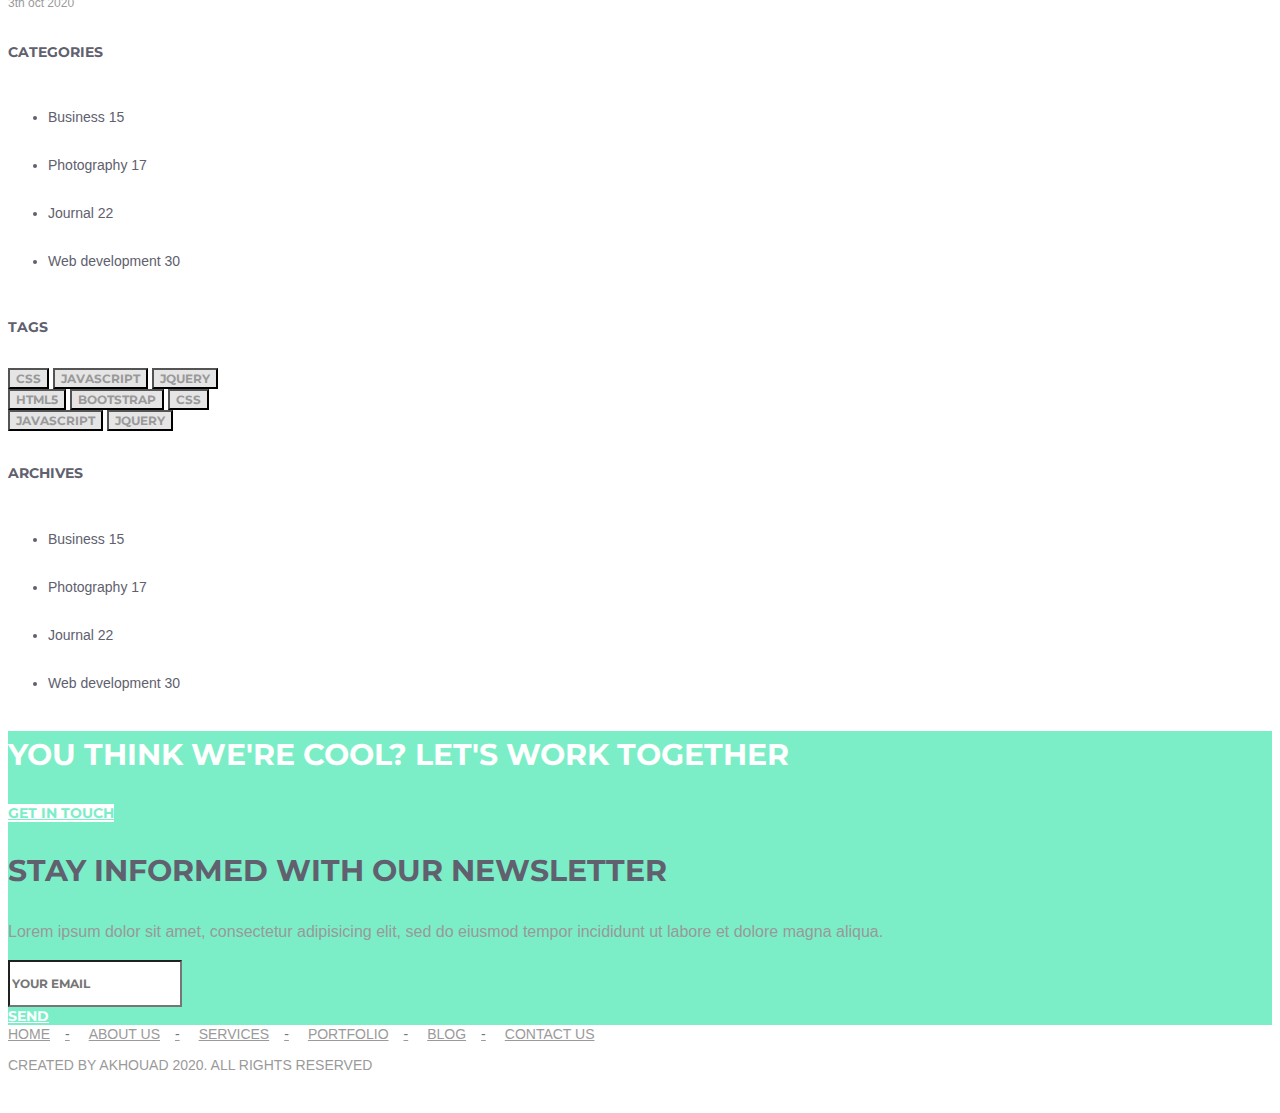
<file: index4.html>
<!DOCTYPE html>
<html lang="en">
<head>
	<title>Akad</title>
	<meta charset="UTF-8">
	<meta name="viewport" content="width=device-width, initial-scale=1">
	<link rel="stylesheet" href="https://stackpath.bootstrapcdn.com/bootstrap/4.5.0/css/bootstrap.min.css" integrity="sha384-9aIt2nRpC12Uk9gS9baDl411NQApFmC26EwAOH8WgZl5MYYxFfc+NcPb1dKGj7Sk" crossorigin="anonymous">
	<script src="https://code.jquery.com/jquery-3.5.1.slim.min.js" integrity="sha384-DfXdz2htPH0lsSSs5nCTpuj/zy4C+OGpamoFVy38MVBnE+IbbVYUew+OrCXaRkfj" crossorigin="anonymous"></script>
	<script src="https://cdn.jsdelivr.net/npm/popper.js@1.16.0/dist/umd/popper.min.js" integrity="sha384-Q6E9RHvbIyZFJoft+2mJbHaEWldlvI9IOYy5n3zV9zzTtmI3UksdQRVvoxMfooAo" crossorigin="anonymous"></script>
	<script src="https://stackpath.bootstrapcdn.com/bootstrap/4.5.0/js/bootstrap.min.js" integrity="sha384-OgVRvuATP1z7JjHLkuOU7Xw704+h835Lr+6QL9UvYjZE3Ipu6Tp75j7Bh/kR0JKI" crossorigin="anonymous"></script>
	<link href="https://fonts.googleapis.com/css2?family=Montserrat:wght@400;500;600;700&family=Open+Sans:wght@400;600;700&display=swap" rel="stylesheet">
	<link rel="stylesheet" href="https://use.fontawesome.com/releases/v5.14.0/css/all.css" integrity="sha384-HzLeBuhoNPvSl5KYnjx0BT+WB0QEEqLprO+NBkkk5gbc67FTaL7XIGa2w1L0Xbgc" crossorigin="anonymous">
	<link rel="stylesheet" type="text/css" href="styles4.css">
</head>
<body>
<header>
<div class="container px-0 pb-5 mb-5 d-flex flex-row justify-content-between align-items-start">
  <img src="img/akad.png" class="mt-2" alt="logo">
<nav class="navbar p-0">
  <button class="navbar-toggler p-0" type="button" data-toggle="collapse" data-target="#navbarNav" aria-controls="navbarNav" aria-expanded="false" aria-label="Toggle navigation">
    <span class="navbar-toggler-icon"></span>
  </button>
  <div class="collapse navbar-collapse" id="navbarNav">
    <ul class="navbar-nav">
      <li class="nav-item">
        <a class="nav-link p-0" href="index1.html">Home</a>
      </li>
      <li class="nav-item">
        <a class="nav-link p-0" href="index2.html">About Us</a>
      </li>
      <li class="nav-item">
        <a class="nav-link p-0" href="index3.html">Services</a>
      </li>
      <li class="nav-item">
        <a class="nav-link p-0" href="#">Portfolio</a>
      </li>
      <li class="nav-item">
        <a class="nav-link p-0" href="index4.html">Blog</a>
      </li>
      <li class="nav-item">
        <a class="nav-link p-0" href="index5.html">Contact Us</a>
      </li>
    </ul>
  </div>
</nav>
</div>
<div class="container py-4">
  <div class="hero py-5">
    <h1>blog posts</h1>
    <p><a href="index1.html">home</a> &#47 <a href="index4.html">blog</a></p>
  </div>
</div>
</header>
<main>
<div class="container mt-5 d-flex justify-content-between flex-column-reverse flex-lg-row align-items-center align-items-lg-start">
<div class="posts d-flex flex-column flex-wrap">
<div class="card mt-2 mb-5">
  <img src="img/post1.png" alt="mountain">
  <div class="card-body p-0">
    <h6 class="card-subtitle my-3"><span class=" py-1 px-2">October 13, 2015</span>  <i class="fas fa-comment-dots"></i> 8 <i class="fas fa-heart"></i> 15</h6>
    <h5 class="card-title">The big leagues our turn straightnin</h5>
    <p class="card-text my-2">Lorem ipsum dolor sit amet, consectetur adipisicing elit, sed do eiusmod tempor incididunt ut labore et dolore magna aliqua. Ut enim ad minim veniam, quis nostrud exercitation ullamco laboris nisi ut aliquip ex ea commodo consequat. Duis aute irure dolor in reprehenderit in voluptate velit esse cillum dolore eu fugiat nulla pariatur.</p>
    <a href="#" class="card-link mb-4">continue reading  <i class="fas fa-arrow-right"></i></a>
  </div>
</div>
<div class="card mt-2 mb-5">
  <img src="img/post1.png" alt="mountain">
  <div class="card-body p-0">
    <h6 class="card-subtitle my-3"><span class=" py-1 px-2">October 13, 2015</span>  <i class="fas fa-comment-dots"></i> 8 <i class="fas fa-heart"></i> 15</h6>
    <h5 class="card-title">The big leagues our turn straightnin</h5>
    <p class="card-text my-2">Lorem ipsum dolor sit amet, consectetur adipisicing elit, sed do eiusmod tempor incididunt ut labore et dolore magna aliqua. Ut enim ad minim veniam, quis nostrud exercitation ullamco laboris nisi ut aliquip ex ea commodo consequat. Duis aute irure dolor in reprehenderit in voluptate velit esse cillum dolore eu fugiat nulla pariatur.</p>
    <a href="#" class="card-link">continue reading  <i class="fas fa-arrow-right"></i></a>
  </div>
</div>
<div class="card mt-2 mb-5">
  <img src="img/post1.png" alt="mountain">
  <div class="card-body p-0">
    <h6 class="card-subtitle my-3"><span class=" py-1 px-2">October 13, 2015</span>  <i class="fas fa-comment-dots"></i> 8 <i class="fas fa-heart"></i> 15</h6>
    <h5 class="card-title">The big leagues our turn straightnin</h5>
    <p class="card-text my-2">Lorem ipsum dolor sit amet, consectetur adipisicing elit, sed do eiusmod tempor incididunt ut labore et dolore magna aliqua. Ut enim ad minim veniam, quis nostrud exercitation ullamco laboris nisi ut aliquip ex ea commodo consequat. Duis aute irure dolor in reprehenderit in voluptate velit esse cillum dolore eu fugiat nulla pariatur.</p>
    <a href="#" class="card-link">continue reading  <i class="fas fa-arrow-right"></i></a>
  </div>
</div>
</div>
<div class="sidecolumn mt-2">
  <form class="form-inline">
    <input class="form-control mr-sm-2" type="search" placeholder="Search..." aria-label="Search"><i class="fas fa-search" aria-hidden="true"></i>
  </form>
  <div class="search-posts my-4">
    <h6 class="my-3">posts</h6>
    <h5 class="text-center mb-0">Latest <span>Popular Comments</span> </h5>
    <div class="progress mt-3 mb-4" style="height: 3px;">
  <div class="progress-bar" role="progressbar" style="width: 29%;" aria-valuenow="25" aria-valuemin="0" aria-valuemax="100"></div>
</div>
<div class="card my-2">
  <div class="row no-gutters">
    <div class="col-md-4">
      <img src="img/ps-1.png" class="card-img" alt="mountain">
    </div>
    <div class="col-md-8">
      <div class="card-body p-2 my-1">
        <h6 class="card-title mb-1">Magna Mollis Ultricies</h6>
        <p class="card-text">3th oct 2020</p>
      </div>
    </div>
  </div>
</div>
<div class="card my-2">
  <div class="row no-gutters">
    <div class="col-md-4">
      <img src="img/ps-2.png" class="card-img" alt="mountain">
    </div>
    <div class="col-md-8">
      <div class="card-body p-2 my-1">
        <h6 class="card-title mb-1">Magna Mollis Ultricies</h6>
        <p class="card-text">3th oct 2020</p>
      </div>
    </div>
  </div>
</div>
<div class="card my-2">
  <div class="row no-gutters">
    <div class="col-md-4">
      <img src="img/ps-3.png" class="card-img" alt="mountain">
    </div>
    <div class="col-md-8">
      <div class="card-body p-2 my-1">
        <h6 class="card-title mb-1">Magna Mollis Ultricies</h6>
        <p class="card-text">3th oct 2020</p>
      </div>
    </div>
  </div>
</div>
  </div>
  <div class="select-md-screen mt-3 d-flex flex-column align-items-center flex-wrap">
    <select name="categories" size="1" class="py-1 my-1">
      <option value="Categories">Categories</option>
      <option value="Business">Business</option>
      <option value="Photography">Photography</option>
      <option value="Journal">Journal</option>
      <option value="Web_development">Web development</option>
    </select>
    <select name="archives" size="1" class="py-1 my-1">
      <option value="Archives">Archives</option>
      <option value="Business">Business</option>
      <option value="Photography">Photography</option>
      <option value="Journal">Journal</option>
      <option value="Web_development">Web development</option>
    </select>
  </div>
  <div class="sidecolumn-list my-4">
    <h6>Categories</h6>
    <ul class="list-group list-group-flush">
  <li class="list-group-item py-0 px-3 d-flex justify-content-between align-items-center">Business <span>15</span></li>
  <li class="list-group-item py-0 px-3 d-flex justify-content-between align-items-center">Photography <span>17</span></li>
  <li class="list-group-item py-0 px-3 d-flex justify-content-between align-items-center">Journal <span>22</span></li>
  <li class="list-group-item py-0 px-3 d-flex justify-content-between align-items-center">Web development <span>30</span></li>
</ul>
  </div>
  <div class="sidecolumn-tags my-3">
    <h6>Tags</h6>
    <div class="tags d-flex flex-wrap">
    <button class="btn my-1" type="submit">Css</button>
    <button class="btn my-1 mx-1" type="submit">JavaScript</button>
    <button class="btn my-1" type="submit">Jquery</button>
    <button class="btn" type="submit">Html5</button>
    <button class="btn ml-1 mr-3" type="submit">Bootstrap</button>
    <button class="btn my-1" type="submit">Css</button>
    <button class="btn my-1 mx-1" type="submit">JavaScript</button>
    <button class="btn my-1" type="submit">Jquery</button>      
    </div>
  </div>
    <div class="sidecolumn-list my-4">
    <h6>Archives</h6>
    <ul class="list-group list-group-flush">
  <li class="list-group-item py-0 px-3 d-flex justify-content-between align-items-center">Business <span>15</span></li>
  <li class="list-group-item py-0 px-3 d-flex justify-content-between align-items-center">Photography <span>17</span></li>
  <li class="list-group-item py-0 px-3 d-flex justify-content-between align-items-center">Journal <span>22</span></li>
  <li class="list-group-item py-0 px-3 d-flex justify-content-between align-items-center">Web development <span>30</span></li>
</ul>
  </div>
</div>
</div>
<div class="contact py-4">
<div class="container">
<div class="row m-0">
  <div class="col-md-12 col-lg-6 my-1 p-0">
    <div class="card card-1">
      <div class="card-body p-0">
        <h2 class="card-title">you think we're cool? let's work together</h2>
        <a href="index5.html" class="btn px-3 py-2">get in touch</a>
      </div>
    </div>
  </div>
  <div class="col-md-12 col-lg-6 my-1 p-0">
    <div class="card card-2 bg-light p-0">
      <div class="card-body py-2 px-3">
        <h2 class="card-title mb-1">stay informed with our newsletter</h2>
        <p class="card-text">Lorem ipsum dolor sit amet, consectetur adipisicing elit, sed do eiusmod tempor incididunt ut labore et dolore magna aliqua.</p>
        <form>
        <div class="row m-0">
         <div class="col-8 p-0">
         <input type="email" class="form-control" id="exampleFormControlInput1" placeholder="YOUR EMAIL">
         </div>
         <div class="col-4 p-0">
         <a href="#" class="btn py-2 px-4">send</a>
         </div>
         </div>
        </form>
      </div>
    </div>
  </div>
</div>
</div>
</div>
</main>
<footer>
<div class="container py-5 d-flex flex-column">
<div class="d-flex flex-row justify-content-between align-items-start flex-wrap">
<nav class="nav d-flex flex-sm-row flex-column pb-1">
  <a class="nav-link" href="index1.html">Home</a>
  <a class="nav-link" href="index2.html">About Us</a>
  <a class="nav-link" href="index3.html">Services</a>
  <a class="nav-link" href="#">Portfolio</a>
  <a class="nav-link" href="index4.html">Blog</a>
  <a class="nav-link" href="index5.html">Contact Us</a>
</nav>  
<p class="paternity">created by akhouad 2020. all rights reserved</p>   
</div>
<div class="socialmedia ml-auto">
<i class="fab fa-facebook-f"></i>
<i class="fab fa-twitter"></i>
<i class="fab fa-youtube"></i>
<i class="fab fa-linkedin"></i>
<i class="fab fa-pinterest"></i>
<i class="fab fa-instagram-square"></i>
</div>
</div>
</footer>
</body>
</html>
</body>
</html>
</file>
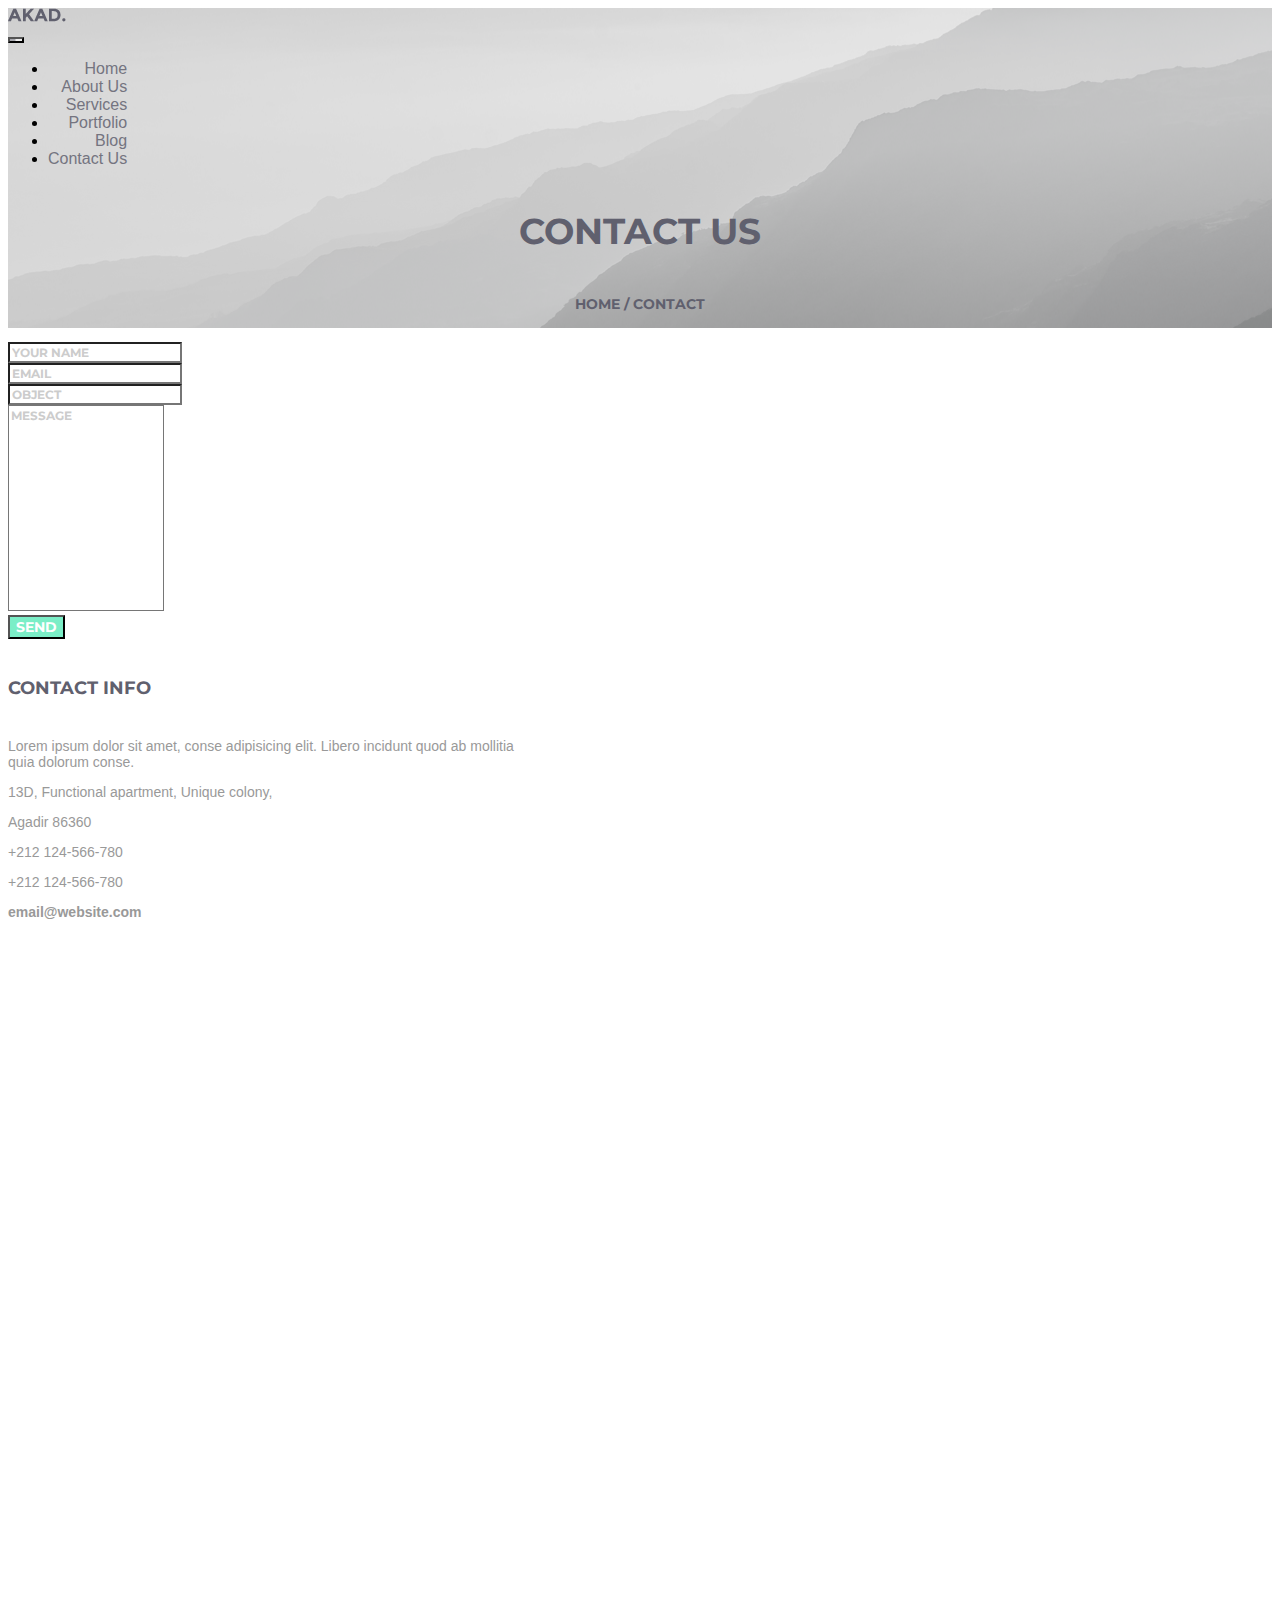
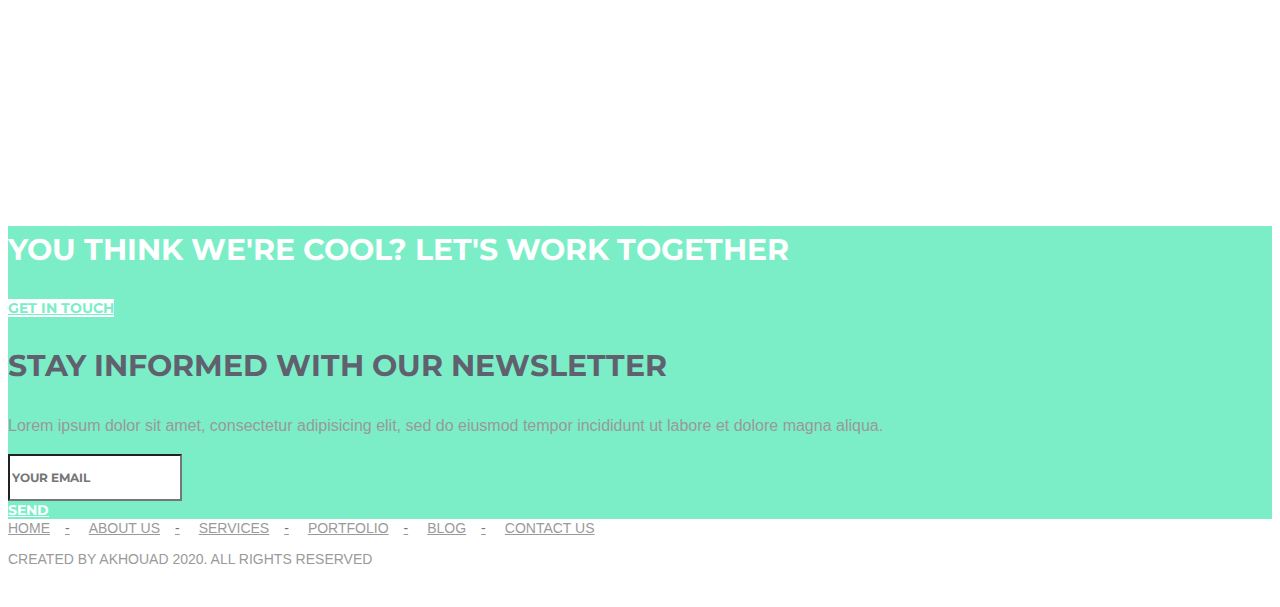
<file: index5.html>
<!DOCTYPE html>
<html lang="en">
<head>
	<title>Akad</title>
	<meta charset="UTF-8">
	<meta name="viewport" content="width=device-width, initial-scale=1">
	<link rel="stylesheet" href="https://stackpath.bootstrapcdn.com/bootstrap/4.5.0/css/bootstrap.min.css" integrity="sha384-9aIt2nRpC12Uk9gS9baDl411NQApFmC26EwAOH8WgZl5MYYxFfc+NcPb1dKGj7Sk" crossorigin="anonymous">
	<script src="https://code.jquery.com/jquery-3.5.1.slim.min.js" integrity="sha384-DfXdz2htPH0lsSSs5nCTpuj/zy4C+OGpamoFVy38MVBnE+IbbVYUew+OrCXaRkfj" crossorigin="anonymous"></script>
	<script src="https://cdn.jsdelivr.net/npm/popper.js@1.16.0/dist/umd/popper.min.js" integrity="sha384-Q6E9RHvbIyZFJoft+2mJbHaEWldlvI9IOYy5n3zV9zzTtmI3UksdQRVvoxMfooAo" crossorigin="anonymous"></script>
	<script src="https://stackpath.bootstrapcdn.com/bootstrap/4.5.0/js/bootstrap.min.js" integrity="sha384-OgVRvuATP1z7JjHLkuOU7Xw704+h835Lr+6QL9UvYjZE3Ipu6Tp75j7Bh/kR0JKI" crossorigin="anonymous"></script>
	<link href="https://fonts.googleapis.com/css2?family=Montserrat:wght@400;500;600;700&family=Open+Sans:wght@400;600;700&display=swap" rel="stylesheet">
	<link rel="stylesheet" href="https://use.fontawesome.com/releases/v5.14.0/css/all.css" integrity="sha384-HzLeBuhoNPvSl5KYnjx0BT+WB0QEEqLprO+NBkkk5gbc67FTaL7XIGa2w1L0Xbgc" crossorigin="anonymous">
	<link rel="stylesheet" type="text/css" href="styles5.css">
</head>
<body>
<header>
<div class="container px-0 pb-5 mb-5 d-flex flex-row justify-content-between align-items-start">
  <img src="img/akad.png" class="mt-2" alt="logo">
<nav class="navbar p-0">
  <button class="navbar-toggler p-0" type="button" data-toggle="collapse" data-target="#navbarNav" aria-controls="navbarNav" aria-expanded="false" aria-label="Toggle navigation">
    <span class="navbar-toggler-icon"></span>
  </button>
  <div class="collapse navbar-collapse" id="navbarNav">
    <ul class="navbar-nav">
      <li class="nav-item">
        <a class="nav-link p-0" href="index1.html">Home</a>
      </li>
      <li class="nav-item">
        <a class="nav-link p-0" href="index2.html">About Us</a>
      </li>
      <li class="nav-item">
        <a class="nav-link p-0" href="index3.html">Services</a>
      </li>
      <li class="nav-item">
        <a class="nav-link p-0" href="#">Portfolio</a>
      </li>
      <li class="nav-item">
        <a class="nav-link p-0" href="index4.html">Blog</a>
      </li>
      <li class="nav-item">
        <a class="nav-link p-0" href="index5.html">Contact Us</a>
      </li>
    </ul>
  </div>
</nav>
</div>
<div class="container py-4">
  <div class="hero py-5">
    <h1>Contact us</h1>
    <p><a href="index1.html">home</a> &#47 <a href="index5.html">contact</a></p>
  </div>
</div>
</header>
<main>
<div class="container d-flex flex-row justify-content-center justify-content-lg-between flex-wrap my-5">
  <div class="contact-form my-3">
   <form>
  <div class="form-row">
    <div class="form-group col-md-6 mb-3 pb-1">
      <input type="text" class="form-control py-3" placeholder="your name">
    </div>
    <div class="form-group col-md-6 mb-3 pb-1">
      <input type="text" class="form-control py-3" placeholder="email">
    </div>
  </div>
  <div class="form-group mb-3 py-1">
    <input type="text" class="form-control py-3" placeholder="object">
  </div>
  <div class="form-group mb-3 py-1">
    <textarea class="form-control py-2" placeholder="message"></textarea>
  </div>
  <button type="submit" class="btn px-5 py-2">send</button>
</form>
<div class="card mt-5">
  <div class="card-body p-0">
    <h5 class="card-title">Contact info</h5>
    <p class="card-text">Lorem ipsum dolor sit amet, conse adipisicing elit. Libero incidunt quod ab mollitia quia dolorum conse.</p>
    <p class="card-text mb-2">13D, Functional apartment, Unique colony, 
    <p class="card-text mb-2">Agadir 86360</p>
    <p class="card-text mb-2">+212 124-566-780</p>
    <p class="card-text mb-2">+212 124-566-780</p>
    <p class="card-text mb-3 modifier">email@website.com</p>
  </div>
  <div class="socialmedia">
<i class="fab fa-facebook-f p-0"></i>
<i class="fab fa-twitter"></i>
<i class="fab fa-youtube"></i>
<i class="fab fa-linkedin"></i>
<i class="fab fa-pinterest"></i>
<i class="fab fa-instagram-square"></i>
</div>
</div>
  </div>
  <div class="map my-3">
  <iframe src="https://www.google.com/maps/embed?pb=!1m18!1m12!1m3!1d12099.871941643494!2d-73.94650828713918!3d40.69670272422698!2m3!1f0!2f0!3f0!3m2!1i1024!2i768!4f13.1!3m3!1m2!1s0x89c25bed951c79e7%3A0x99c20767f74370f4!2sMyrtle%20-%20Willoughby%20Avs!5e0!3m2!1sru!2skz!4v1602596135941!5m2!1sru!2skz" width="560" height="845" frameborder="0" style="border:0;" allowfullscreen="" aria-hidden="false" tabindex="0"></iframe>
  </div>
</div>
<div class="contact py-4">
<div class="container">
<div class="row m-0">
  <div class="col-md-12 col-lg-6 my-1 p-0">
    <div class="card card-1">
      <div class="card-body p-0">
        <h2 class="card-title">you think we're cool? let's work together</h2>
        <a href="index5.html" class="btn px-3 py-2">get in touch</a>
      </div>
    </div>
  </div>
  <div class="col-md-12 col-lg-6 my-1 p-0">
    <div class="card card-2 bg-light p-0">
      <div class="card-body py-2 px-3">
        <h2 class="card-title mb-1">stay informed with our newsletter</h2>
        <p class="card-text">Lorem ipsum dolor sit amet, consectetur adipisicing elit, sed do eiusmod tempor incididunt ut labore et dolore magna aliqua.</p>
        <form>
        <div class="row m-0">
         <div class="col-8 p-0">
         <input type="email" class="form-control" id="exampleFormControlInput1" placeholder="YOUR EMAIL">
         </div>
         <div class="col-4 p-0">
         <a href="#" class="btn py-2 px-4">send</a>
         </div>
         </div>
        </form>
      </div>
    </div>
  </div>
</div>
</div>
</div>
</main>
<footer>
<div class="container py-5 d-flex flex-column">
<div class="d-flex flex-row justify-content-between align-items-start flex-wrap">
<nav class="nav d-flex flex-sm-row flex-column pb-1">
  <a class="nav-link" href="index1.html">Home</a>
  <a class="nav-link" href="index2.html">About Us</a>
  <a class="nav-link" href="index3.html">Services</a>
  <a class="nav-link" href="#">Portfolio</a>
  <a class="nav-link" href="index4.html">Blog</a>
  <a class="nav-link" href="index5.html">Contact Us</a>
</nav>  
<p class="paternity">created by akhouad 2020. all rights reserved</p>   
</div>
<div class="socialmedia ml-auto">
<i class="fab fa-facebook-f"></i>
<i class="fab fa-twitter"></i>
<i class="fab fa-youtube"></i>
<i class="fab fa-linkedin"></i>
<i class="fab fa-pinterest"></i>
<i class="fab fa-instagram-square"></i>
</div>
</div>
</footer>
</body>
</html>
</body>
</html>
</file>
<file: styles2.css>
header {
	width: 100%;
	background-image: url(img/Shape14.png);
	background-position: center;
	background-repeat: no-repeat;
	background-color: #d9d9da;
}

.navbar-toggler {
	background-image: url(img/menu.png);
	background-repeat: no-repeat;
	background-position: center;
	margin: 0 auto;
}

.navbar {
	background: transparent;
}

.navbar-nav a {
	font-family: OpenSans, sans-serif;
	font-size: 16px;
	font-style: normal;
	font-weight: normal;
	text-decoration: none;
	color: #747480;
	float: right;
}

li a:hover {
	color: #ffffff;
	background-color: #7beec7;
}

h1 {
  font-size: 36px;
  font-family: Montserrat, sans-serif;
  color: rgb(96, 96, 110);
  font-weight: bold;
  text-transform: uppercase;
  line-height: 1.333;
  text-align: center;
}

.hero a, .hero p {
  font-size: 14px;
  font-family: Montserrat, sans-serif;
  color: rgb(96, 96, 110);
  font-weight: bold;
  text-transform: uppercase;
  line-height: 3.429;
  text-decoration: none;
  text-align: center;
}

.hero a:hover {
	color: #7beec7;
}

h6 {
  font-size: 14px;
  font-family: OpenSans, sans-serif;
  color: rgb(96, 96, 110);
  text-transform: uppercase;
  line-height: 1.714;
  text-align: left;
  font-weight: bold;
}

.card-text {
  font-size: 14px;
  font-family: OpenSans, sans-serif;
  color: rgb(96, 96, 110);
  line-height: 2.143;
  text-align: left;
}

.article .card {
	border: none;
	max-width: 525px;
}

.intro h2 {
	max-width: 290px;
  background-position: 1% 94%;
}

.intro p, .benefits p {
  font-size: 14px;
  font-family: OpenSans, sans-serif;
  color: rgb(96, 96, 110);
  line-height: 1.5;
  text-align: center;
  max-width: 720px;
}

.benefits p {
  text-align: left;
  line-height: 2.143;
}

h2 {
  font-size: 30px;
  font-family: Montserrat, sans-serif;
  color: rgb(96, 96, 110);
  font-weight: bold;
  text-transform: uppercase;
  line-height: 1.6;
  text-align: left;
  background-image: url(img/Shape4png.png);
  background-repeat: no-repeat;
  background-position: 0% 85%;
}

h5 {
  font-size: 18px;
  font-family: Montserrat, sans-serif;
  color: rgb(96, 96, 110);
  font-weight: bold;
  text-transform: uppercase;
  line-height: 2.667;
  text-align: left;
}

.benefits img {
  max-width: 40px;
  border-radius: 0px;
  float: left;
}

.benefits .card {
  max-width: 350px;
}

.theteam img {
  max-width: 265px;
  max-height: 336px;
}

.readmore {
  background-color: #efeff0;
}

.readmore p {
  font-size: 18px;
  font-family: OpenSans, sans-serif;
  color: rgb(96, 96, 110);
  font-style: italic;
  line-height: 2.667;
  text-align: left;
}

.readmore .btn {
  font-size: 14px;
  font-family: Montserrat, sans-serif;
  color: rgb(255, 255, 255);
  font-weight: bold;
  text-transform: uppercase;
  line-height: 3.429;
  background-color: #7beec7;
  border-radius: 0;
}

.carousel-item .card-text {
  font-size: 14px;
  font-family: OpenSans, sans-serif;
  color: rgb(96, 96, 110);
  line-height: 2.143;
  text-align: center;
}

.carousel-item img {
  max-width: 83px;
}

.carousel-item .btn {
  font-size: 14px;
  font-family: Montserrat, sans-serif;
  color: rgb(255, 255, 255);
  font-weight: bold;
  text-transform: uppercase;
  line-height: 2.143;
  text-align: center;
  background-color: #7beec7;
  border: none;
  border-radius: 0;
}

.carousel-item .card {
  border: none;
  background: transparent;
}

.carousel {
  max-width: 575px;
}

.carousel-indicators li {
  background-color: #60606e;
  padding-top: 3px;
}

.carousel-indicators .active {
  background-color: #7beec7;
}

.carousel-indicators {
  position: absolute;
  bottom: -30px;
}

.clients {
  max-width: 530px;
}

.contact {
	background-color: #7beec7;
	width: 100%;
}

.contact .card, .benefits .card {
	background: transparent;
	border: none;
}

.contact h2 {
	background: none;
}

.card-1 h2 {
	color: #ffffff;
}

.card-1 .btn {
	background-color: #ffffff;
    font-size: 14px;
    font-family: Montserrat, sans-serif;
    color: rgb(123, 238, 199);
    font-weight: bold;
    text-transform: uppercase;
    line-height: 1.2;
    border-radius: 0;
}

.card-2 {
	border-radius: 0;
}

.card-2 p {
  font-size: 16px;
  font-family: OpenSans, sans-serif;
  color: rgb(153, 153, 153);
  line-height: 1.5;
  text-align: left;
}

.card-2 input {
	border-radius: 0;
  font-size: 12px;
  font-family: Montserrat, sans-serif;
  color: rgb(205, 205, 205);
  font-weight: bold;
  text-transform: uppercase;
  text-align: left;
  height: 40.8px;
}

.card-2 .btn {
  font-size: 14px;
  font-family: Montserrat, sans-serif;
  color: rgb(255, 255, 255);
  font-weight: bold;
  text-transform: uppercase;
  background-color: #7beec7;
  border-radius: 0;
  box-sizing: border-box;
  border: none;
}

.paternity, footer .nav-link {
  font-size: 14px;
  font-family: OpenSans, sans-serif;
  color: rgb(154, 154, 154);
  text-transform: uppercase;
}

footer .nav-link {
	padding: 0 15px 0 0;
}

footer .nav-link:hover {
	color: #7beec7;
}

footer nav a::after {
	content: "-";
	color: #747480;
	padding-left: 15px;
}

footer nav a:last-child::after {
	content: none;
}

.fab {
	color: #989898;
	padding-left: 10px;
}

.fab:hover {
	color: #7beec7;
}


@media (max-width: 1200px) {
  .clients {
  max-width: 430px;
}

.carousel {
  max-width: 480px;
}
}

@media (min-width: 992px) {

.navbar-expand-lg .navbar-toggler {
    display: flex;	
}

.navbar-collapse {
	display: flex;
}
}

@media (max-width: 992px) {
  .benefits .card {
  max-width: 300px;
}
  .clients {
  max-width: 580px;
}

.carousel {
  max-width: 570px;
}

}

@media (max-width: 768px) {
	footer .nav-link {
	padding: 0 5px 0 0;
    }

    footer nav a::after {
	padding-left: 5px;
    }

    .benefits .card {
  max-width: 360px;
}
}

@media (max-width: 576px) {
    footer nav a::after {
	content: "";
    }
}
</file>
<file: styles3.css>
header {
	width: 100%;
	background-image: url(img/services.png);
	background-position: center;
	background-repeat: no-repeat;
	background-color: #e5e5e5;
}

.navbar-toggler {
	background-image: url(img/menu.png);
	background-repeat: no-repeat;
	background-position: center;
	margin: 0 auto;
}

.navbar {
	background: transparent;
}

.navbar-nav a {
	font-family: OpenSans, sans-serif;
	font-size: 16px;
	font-style: normal;
	font-weight: normal;
	text-decoration: none;
	color: #747480;
	float: right;
}

li a:hover {
	color: #ffffff;
	background-color: #7beec7;
}

h1 {
  font-size: 36px;
  font-family: Montserrat, sans-serif;
  color: rgb(96, 96, 110);
  font-weight: bold;
  text-transform: uppercase;
  line-height: 1.333;
  text-align: center;
}

.hero a, .hero p {
  font-size: 14px;
  font-family: Montserrat, sans-serif;
  color: rgb(96, 96, 110);
  font-weight: bold;
  text-transform: uppercase;
  line-height: 3.429;
  text-decoration: none;
  text-align: center;
}

.hero a:hover {
	color: #7beec7;
}

.intro h2 {
  max-width: 290px;
  background-position: 15% 90%;
  text-align: center;
}

.price h2 {
  background-position: 10% 90%;
  max-width: 290px;
  text-align: center;
}

.intro p, .price p {
  font-size: 14px;
  font-family: OpenSans, sans-serif;
  color: rgb(96, 96, 110);
  line-height: 1.5;
  text-align: center;
  max-width: 720px;
}

h2 {
  font-size: 30px;
  font-family: Montserrat, sans-serif;
  color: rgb(96, 96, 110);
  font-weight: bold;
  text-transform: uppercase;
  line-height: 1.6;
  text-align: left;
  background-image: url(img/Shape4png.png);
  background-repeat: no-repeat;
  background-position: 0% 85%;
}

.whatwedo p, .whatwedo ul, .about p, .pricing ul {
  font-size: 14px;
  font-family: OpenSans, sans-serif;
  color: rgb(96, 96, 110);
  line-height: 2.143;
  text-align: left;
  max-width: 530px;
  list-style-image: url(img/marker.png);
}

.about .card {
	border: none;
	border-radius: 0;
	max-width: 230px;
}

.about img {
	max-width: 62px;
}

h5 {
  font-size: 18px;
  font-family: Montserrat, sans-serif;
  color: rgb(96, 96, 110);
  font-weight: bold;
  line-height: 1.667;
}

.about p {
	text-align: center;
}

.pricing .card {
	border: none;
	border-radius: 0;
	background-image: url(img/border.png);
	background-repeat: no-repeat;
	background-position: top right;
	padding: 0 100px 0 10px;
}

.pricing .card:hover {
	box-shadow: 0 0 20px rgba(0,0,0,0.5);
}

.pricing h2 {
	background-image: none;
}

.pricing .btn {
  font-size: 14px;
  font-family: Montserrat, sans-serif;
  color: rgb(255, 255, 255);
  font-weight: bold;
  text-transform: uppercase;
  text-align: center;
  background-color: #7beec7;
  border-radius: 0;
}


.contact {
	background-color: #7beec7;
	width: 100%;
}

.contact .card, .benefits .card {
	background: transparent;
	border: none;
}

.contact h2 {
	background: none;
}

.card-1 h2 {
	color: #ffffff;
}

.card-1 .btn {
	background-color: #ffffff;
    font-size: 14px;
    font-family: Montserrat, sans-serif;
    color: rgb(123, 238, 199);
    font-weight: bold;
    text-transform: uppercase;
    line-height: 1.2;
    border-radius: 0;
}

.card-2 {
	border-radius: 0;
}

.card-2 p {
  font-size: 16px;
  font-family: OpenSans, sans-serif;
  color: rgb(153, 153, 153);
  line-height: 1.5;
  text-align: left;
}

.card-2 input {
	border-radius: 0;
  font-size: 12px;
  font-family: Montserrat, sans-serif;
  color: rgb(205, 205, 205);
  font-weight: bold;
  text-transform: uppercase;
  text-align: left;
  height: 40.8px;
}

.card-2 .btn {
  font-size: 14px;
  font-family: Montserrat, sans-serif;
  color: rgb(255, 255, 255);
  font-weight: bold;
  text-transform: uppercase;
  background-color: #7beec7;
  border-radius: 0;
  box-sizing: border-box;
  border: none;
}

.paternity, footer .nav-link {
  font-size: 14px;
  font-family: OpenSans, sans-serif;
  color: rgb(154, 154, 154);
  text-transform: uppercase;
}

footer .nav-link {
	padding: 0 15px 0 0;
}

footer .nav-link:hover {
	color: #7beec7;
}

footer nav a::after {
	content: "-";
	color: #747480;
	padding-left: 15px;
}

footer nav a:last-child::after {
	content: none;
}

.fab {
	color: #989898;
	padding-left: 10px;
}

.fab:hover {
	color: #7beec7;
}

@media (max-width: 1200px) {
	.whatwedo img {
		max-width: 45%;
	}

	.whatwedo p, .whatwedo ul {
		max-width: 500px;
	}

	.pricing .card {
	padding: 0 60px 0 0px;
}
}

@media (max-width: 992px) {
	.whatwedo img {
		max-width: 100%;
	}

	.whatwedo p, .whatwedo ul {
		max-width: 550px;
	}
}

@media (min-width: 992px) {
.navbar-expand-lg .navbar-toggler {
    display: flex;	
}

.navbar-collapse {
	display: flex;
}
}


@media (max-width: 768px) {
	footer .nav-link {
	padding: 0 5px 0 0;
    }

    footer nav a::after {
	padding-left: 5px;
    }

    .pricing .card {
	padding: 0 100px 0 10px;
}
}

@media (max-width: 576px) {
    footer nav a::after {
	content: "";
    }

    .pricing .card {
	padding: 0 60px 0 0px;
}
}
</file>
<file: styles4.css>
header {
	width: 100%;
	background-image: url(img/services.png);
	background-position: center;
	background-repeat: no-repeat;
	background-color: #e5e5e5;
}

.navbar-toggler {
	background-image: url(img/menu.png);
	background-repeat: no-repeat;
	background-position: center;
	margin: 0 auto;
}

.navbar {
	background: transparent;
}

.navbar-nav a {
	font-family: OpenSans, sans-serif;
	font-size: 16px;
	font-style: normal;
	font-weight: normal;
	text-decoration: none;
	color: #747480;
	float: right;
}

li a:hover {
	color: #ffffff;
	background-color: #7beec7;
}

h1 {
  font-size: 36px;
  font-family: Montserrat, sans-serif;
  color: rgb(96, 96, 110);
  font-weight: bold;
  text-transform: uppercase;
  line-height: 1.333;
  text-align: center;
}

.hero a, .hero p {
  font-size: 14px;
  font-family: Montserrat, sans-serif;
  color: rgb(96, 96, 110);
  font-weight: bold;
  text-transform: uppercase;
  line-height: 3.429;
  text-decoration: none;
  text-align: center;
}

.hero a:hover {
	color: #7beec7;
}

h2 {
  font-size: 30px;
  font-family: Montserrat, sans-serif;
  color: rgb(96, 96, 110);
  font-weight: bold;
  text-transform: uppercase;
  line-height: 1.6;
  text-align: left;
  background-image: url(img/Shape4png.png);
  background-repeat: no-repeat;
  background-position: 0% 85%;
}

.posts .card {
	border: none;
	border-radius: 0;
	background: transparent;
	max-width: 755px;
}

.posts h5 {
  font-size: 18px;
  font-family: Montserrat, sans-serif;
  color: rgb(96, 96, 110);
  font-weight: bold;
  text-transform: uppercase;
  text-align: left;
}

.posts h6, h6 {
  font-size: 14px;
  font-family: Montserrat, sans-serif;
  color: rgb(204, 204, 204);
  text-transform: uppercase;
  text-align: left;
  background-color: transparent;  
}

.posts p {
  font-size: 14px;
  font-family: OpenSans, sans-serif;
  color: rgb(153, 153, 153);
  text-align: left;
  max-width: 720px;
}

.posts span {
  font-size: 14px;
  font-family: "Montserrat";
  color: rgb(255, 255, 255);
  font-weight: bold;
  text-transform: uppercase;
  text-align: left;
  background-color: #7beec7;
  max-width: 190px;
}

.fa-heart {
	color: #ea6a6a;
	padding: 0 5px 0 15px;
}

.fa-comment-dots {
	padding: 0 5px 0 20px;
}

.fas:hover {
	color: #7beec7;
}

.posts .card-link {
  font-size: 14px;
  font-family: Montserrat, sans-serif;
  color: rgb(96, 96, 110);
  font-weight: bold;
  text-transform: uppercase;
  text-align: left;
} 

.posts .card-link:hover {
	color: #7beec7;
}

.posts img {
	box-sizing: border-box;
	max-width: 100%;
}

.sidecolumn input {
  font-size: 12px;
  font-family: Montserrat, sans-serif;
  color: rgba(96, 96, 110, 0.502);
  font-weight: bold;
  text-transform: uppercase;
  text-align: left;
  background-color: #ececec;
  border-radius: 0;
  border: none;
}

.sidecolumn input:focus {
	box-shadow: none;
	background-color: #ececec;
}

.sidecolumn form {
  max-width: 262px;	
  background-color: #ececec;
}

.fa-search {
	color: rgba(96, 96, 110, 0.502);
	padding-right: 15px;
	font-size: 14px;
}

.search-posts h6, .sidecolumn-list h6, .sidecolumn-tags h6 {
  font-size: 14px;
  font-family: Montserrat, sans-serif;
  color: rgb(96, 96, 110);
  font-weight: bold;
  text-transform: uppercase;
}

.search-posts h5 {
  font-size: 12px;
  font-family: Montserrat, sans-serif;
  color: rgb(96, 96, 110);
  font-weight: bold;
  text-transform: uppercase;
  word-spacing: 20px;
}

.search-posts span {
  color: rgb(153, 153, 153);
  font-weight: bold;
}

.progress-bar {
  background-color: #7beec7;
}

.search-posts .card {
  border: none;
  border-radius: 0;
  max-width: 270px;
}

.search-posts .card-img {
  border-radius: 0;
  max-width: 85px;
}

.search-posts p {
  font-size: 12px;
  font-family: OpenSans, sans-serif;
  color: rgb(154, 154, 154);
  text-align: left;
}

.sidecolumn-list .list-group-item, select {
  font-size: 14px;
  font-family: OpenSans, sans-serif;
  color: rgb(96, 96, 110);
  line-height: 3.429;
  text-align: left;
}

.sidecolumn-list .list-group-item:hover {
  color: #7beec7;
}

.sidecolumn-list span {
  text-align: right;
}

.sidecolumn-tags {
  max-width: 265px;
}

.sidecolumn-tags button {
  font-size: 12px;
  font-family: Montserrat, sans-serif;
  color: rgb(153, 153, 153);
  font-weight: bold;
  text-transform: uppercase;
  text-align: center;
  background-color: #e5e5e5;
  border-radius: 0;
}

.sidecolumn-tags button:hover {
  color: #ffffff;  
  background-color: #7beec7; 
}

.sidecolumn-tags button:focus {
  box-shadow: none;
  color: #ffffff;  
  background-color: #7beec7; 
}

.select-md-screen select {
  border: 1px solid rgb(96, 96, 110);
  border-radius: 0;
  display: none;
}

.contact {
	background-color: #7beec7;
	width: 100%;
}

.contact .card {
	background: transparent;
	border: none;
}

.contact h2 {
	background: none;
}

.card-1 h2 {
	color: #ffffff;
}

.card-1 .btn {
	background-color: #ffffff;
    font-size: 14px;
    font-family: Montserrat, sans-serif;
    color: rgb(123, 238, 199);
    font-weight: bold;
    text-transform: uppercase;
    line-height: 1.2;
    border-radius: 0;
}

.card-2 {
	border-radius: 0;
}

.card-2 p {
  font-size: 16px;
  font-family: OpenSans, sans-serif;
  color: rgb(153, 153, 153);
  line-height: 1.5;
  text-align: left;
}

.card-2 input {
	border-radius: 0;
  font-size: 12px;
  font-family: Montserrat, sans-serif;
  color: rgb(205, 205, 205);
  font-weight: bold;
  text-transform: uppercase;
  text-align: left;
  height: 40.8px;
}

.card-2 .btn {
  font-size: 14px;
  font-family: Montserrat, sans-serif;
  color: rgb(255, 255, 255);
  font-weight: bold;
  text-transform: uppercase;
  background-color: #7beec7;
  border-radius: 0;
  box-sizing: border-box;
  border: none;
}

.paternity, footer .nav-link {
  font-size: 14px;
  font-family: OpenSans, sans-serif;
  color: rgb(154, 154, 154);
  text-transform: uppercase;
}

footer .nav-link {
	padding: 0 15px 0 0;
}

footer .nav-link:hover {
	color: #7beec7;
}

footer nav a::after {
	content: "-";
	color: #747480;
	padding-left: 15px;
}

footer nav a:last-child::after {
	content: none;
}

.fab {
	color: #989898;
	padding-left: 10px;
}

.fab:hover {
	color: #7beec7;
}

@media (max-width: 1200px) {
  .posts .card {
  max-width: 600px;
}
}

@media (max-width: 992px) {
  .posts .card {
  max-width: 800px;
}

.search-posts {
  display: none;
}

.select-md-screen select {
  display: block;
}

.sidecolumn-list {
  display: none;
}
}

@media (min-width: 992px) {
.navbar-expand-lg .navbar-toggler {
    display: flex;	
}

.navbar-collapse {
	display: flex;
}
}


@media (max-width: 768px) {
	footer .nav-link {
	padding: 0 5px 0 0;
    }

    footer nav a::after {
	padding-left: 5px;
    }
}

@media (max-width: 576px) {
    footer nav a::after {
	content: "";
    }

    .form-inline .form-control {
    width: auto;
}
}
</file>
<file: styles5.css>
header {
	width: 100%;
	background-image: url(img/services.png);
	background-position: center;
	background-repeat: no-repeat;
	background-color: #e5e5e5;
}

.navbar-toggler {
	background-image: url(img/menu.png);
	background-repeat: no-repeat;
	background-position: center;
	margin: 0 auto;
}

.navbar {
	background: transparent;
}

.navbar-nav a {
	font-family: OpenSans, sans-serif;
	font-size: 16px;
	font-style: normal;
	font-weight: normal;
	text-decoration: none;
	color: #747480;
	float: right;
}

li a:hover {
	color: #ffffff;
	background-color: #7beec7;
}

h1 {
  font-size: 36px;
  font-family: Montserrat, sans-serif;
  color: rgb(96, 96, 110);
  font-weight: bold;
  text-transform: uppercase;
  line-height: 1.333;
  text-align: center;
}

.hero a, .hero p {
  font-size: 14px;
  font-family: Montserrat, sans-serif;
  color: rgb(96, 96, 110);
  font-weight: bold;
  text-transform: uppercase;
  line-height: 3.429;
  text-decoration: none;
  text-align: center;
}

.hero a:hover {
	color: #7beec7;
}

h2 {
  font-size: 30px;
  font-family: Montserrat, sans-serif;
  color: rgb(96, 96, 110);
  font-weight: bold;
  text-transform: uppercase;
  line-height: 1.6;
  text-align: left;
  background-image: url(img/Shape4png.png);
  background-repeat: no-repeat;
  background-position: 0% 85%;
}

iframe {
  max-width: 100%;
  filter: grayscale(100%);
}

iframe:hover {
  filter: grayscale(0);
}

.contact-form form {
  max-width: 510px;
}

.contact-form input, .contact-form textarea {
  border-radius: 0;
  font-size: 12px;
  font-family: Montserrat, sans-serif;
  color: rgb(96, 96, 110);
  font-weight: bold;
  text-transform: uppercase;
  text-align: left;
}

.contact-form input::placeholder {
  color: rgb(204, 204, 204); 
}

.contact-form textarea::placeholder {
  color: rgb(204, 204, 204); 
}

.contact-form input:focus {
  box-shadow: none;
  border: 1px solid #7beec7;
}

.contact-form textarea:focus {
  box-shadow: none;
  border: 1px solid #7beec7;
}

.contact-form button {
  font-size: 14px;
  font-family: Montserrat, sans-serif;
  color: rgb(255, 255, 255);
  font-weight: bold;
  text-transform: uppercase;
  text-align: center;
  background-color: #7beec7;
  border-radius: 0;  
}

.contact-form button:hover {
  color: rgb(255, 255, 255);
}

.contact-form textarea {
  height: 200px;
}

textarea {
  overflow: hidden;
  resize: none;
}

.contact-form .card {
  border: none;
  max-width: 535px;
}

h5 {
  font-size: 18px;
  font-family: Montserrat, sans-serif;
  color: rgb(96, 96, 110);
  font-weight: bold;
  text-transform: uppercase;
  line-height: 2.143;
}

.contact-form .card-text {
  font-size: 14px;
  font-family: OpenSans, sans-serif;
  color: rgb(153, 153, 153);
}

.contact {
  background-color: #7beec7;
  width: 100%;
}

.contact .card {
  background: transparent;
  border: none;
}

.card-body .modifier {
  font-weight: bold;
}

.contact h2 {
  background: none;
}

.card-1 h2 {
  color: #ffffff;
}

.card-1 .btn {
  background-color: #ffffff;
    font-size: 14px;
    font-family: Montserrat, sans-serif;
    color: rgb(123, 238, 199);
    font-weight: bold;
    text-transform: uppercase;
    line-height: 1.2;
    border-radius: 0;
}

.card-2 {
  border-radius: 0;
}

.card-2 p {
  font-size: 16px;
  font-family: OpenSans, sans-serif;
  color: rgb(153, 153, 153);
  line-height: 1.5;
  text-align: left;
}

.card-2 input {
  border-radius: 0;
  font-size: 12px;
  font-family: Montserrat, sans-serif;
  color: rgb(205, 205, 205);
  font-weight: bold;
  text-transform: uppercase;
  text-align: left;
  height: 40.8px;
}

.card-2 .btn {
  font-size: 14px;
  font-family: Montserrat, sans-serif;
  color: rgb(255, 255, 255);
  font-weight: bold;
  text-transform: uppercase;
  background-color: #7beec7;
  border-radius: 0;
  box-sizing: border-box;
  border: none;
}

.paternity, footer .nav-link {
  font-size: 14px;
  font-family: OpenSans, sans-serif;
  color: rgb(154, 154, 154);
  text-transform: uppercase;
}

footer .nav-link {
  padding: 0 15px 0 0;
}

footer .nav-link:hover {
  color: #7beec7;
}

footer nav a::after {
  content: "-";
  color: #747480;
  padding-left: 15px;
}

footer nav a:last-child::after {
  content: none;
}

.fab {
  color: #989898;
  padding-left: 10px;
}

.fab:hover {
  color: #7beec7;
}

@media (max-width: 1199px) {
  .contact-form .card {
  max-width: 440px;
}

.map {
  max-width: 465px;
}
}

@media (max-width: 992px) {
  .contact-form .card {
  max-width: 510px;
}

.map {
  max-width: 510px;
}  
}

@media (min-width: 992px) {
.navbar-expand-lg .navbar-toggler {
    display: flex;  
}

.navbar-collapse {
  display: flex;
}
}


@media (max-width: 768px) {
  footer .nav-link {
  padding: 0 5px 0 0;
    }

    footer nav a::after {
  padding-left: 5px;
    }
}

@media (max-width: 576px) {
    footer nav a::after {
  content: "";
    }
}
</file>
